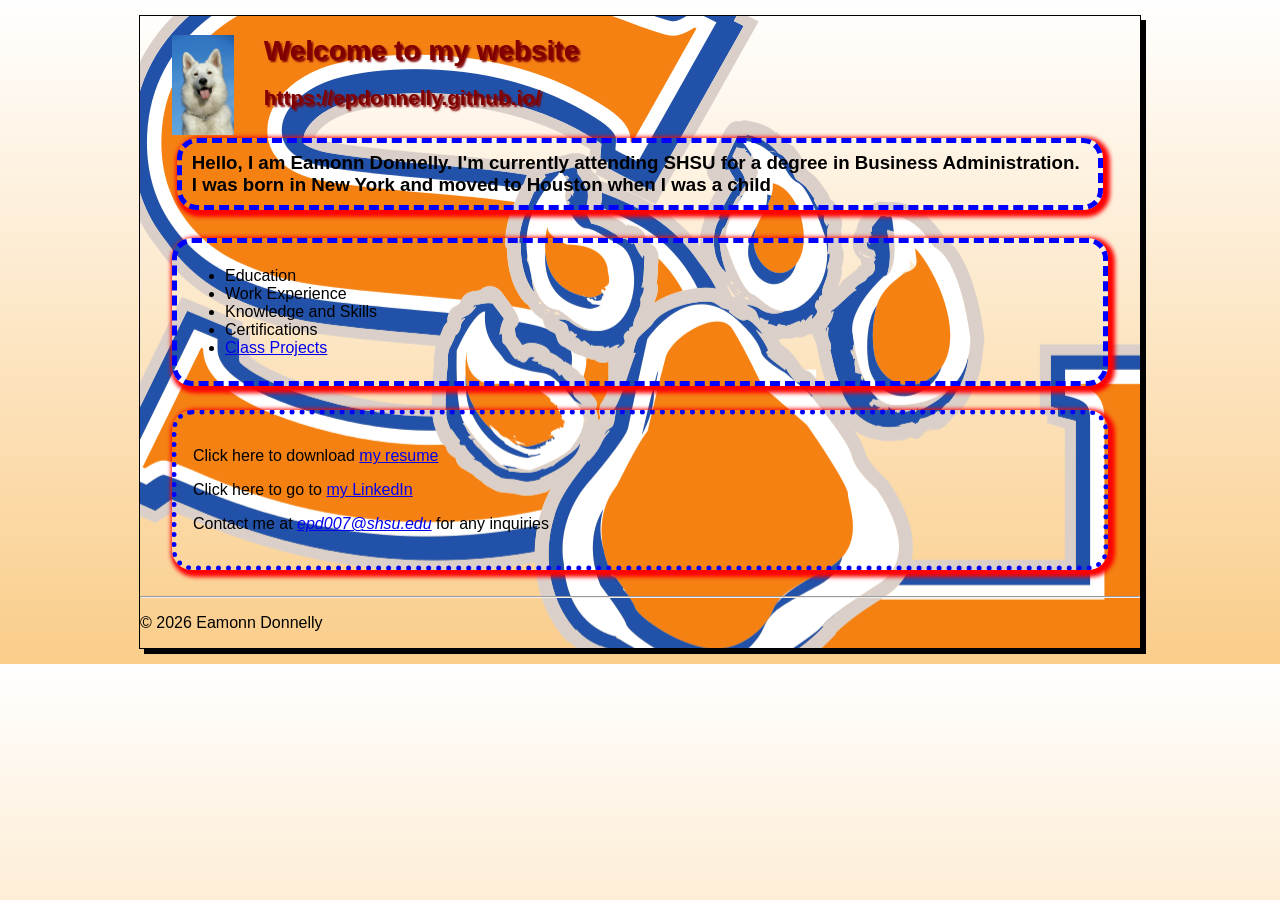
<file: index.html>
<!DOCTYPE html>
<html lang="en">
<head>
    <meta charset="utf-8">
    <meta name="viewport" content="width=device-width, initial-scale=1.0">
    <meta name="description" content="Eamonn Donnelly's personal web site">
    <meta name="keywords" content="Eamonn Donnelly, SHSU, New York">
    <title>Eamonn Donnelly's web site</title>
    <link rel="stylesheet" href="styles/main8css.css">
</head>
<body>
    <header>
        <img src="images/dog.jpg" alt="Eamonn's picture" height="100">
        <h1 class="shadow">Welcome to my website</h1>
        <h2 class="shadow">https://epdonnelly.github.io/</h2>
    </header>
    <main>
        <h3>Hello, I am Eamonn Donnelly. I'm currently attending SHSU for a degree in Business Administration. I was born in New York and moved to Houston when I was a child</h3>
        <nav>
            <ul id="list">
                <li>Education</li>
                <li>Work Experience</li>
                <li>Knowledge and Skills</li>
                <li>Certifications</li>
                <li><a href="https://epdonnelly.github.io/project8">Class Projects</a></li>
            </ul>
        </nav>
        <div class="contact">
            <p>Click here to download <a href="files/dog.jpg">my resume</a></p>
            <p>Click here to go to <a href="https://www.linkedin.com" target="_blank">my LinkedIn</a></p>
            <p>Contact me at <em><a href="mailto:epd007@shsu.edu">epd007@shsu.edu</a></em> for any inquiries</p>
        </div>    
        <br>      
        <hr>     
    </main>
    <footer>
        <p>&copy; 2026 Eamonn Donnelly</p>
    </footer>   
</body>
</html>
</file>
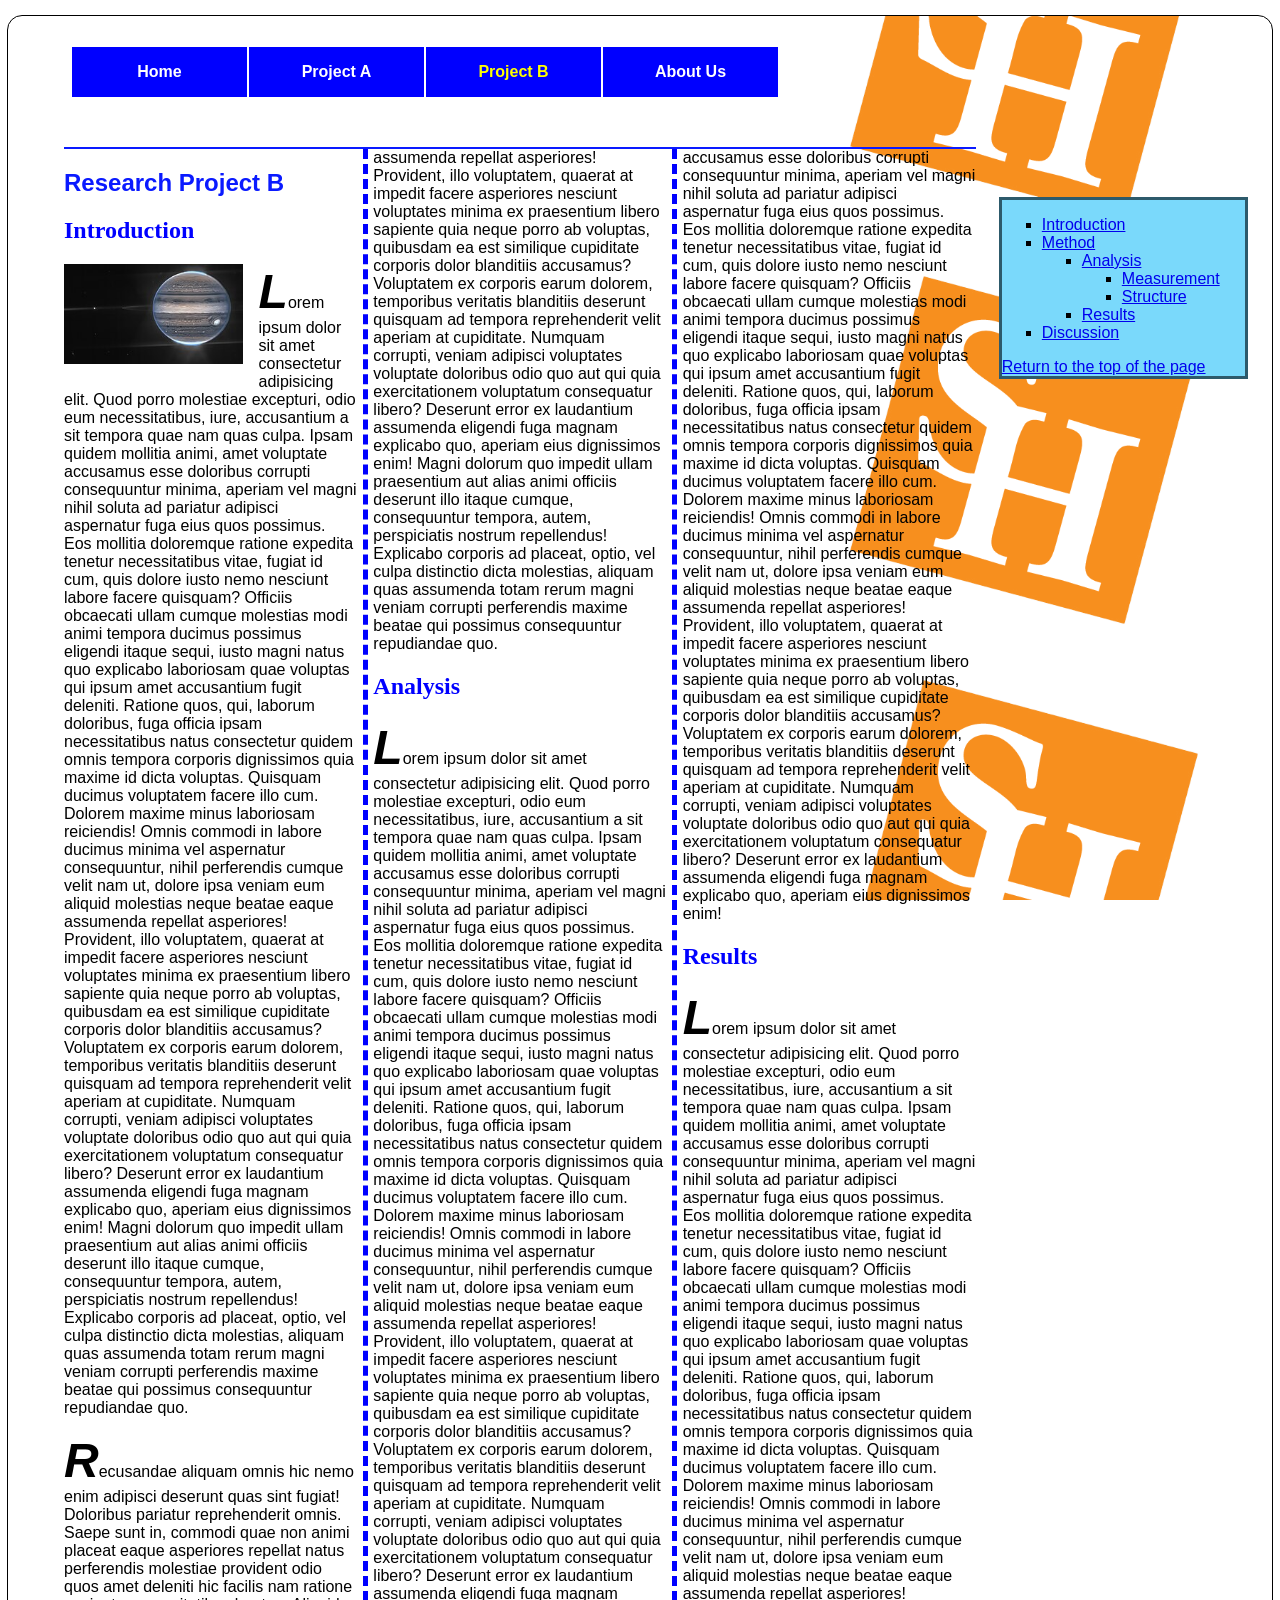
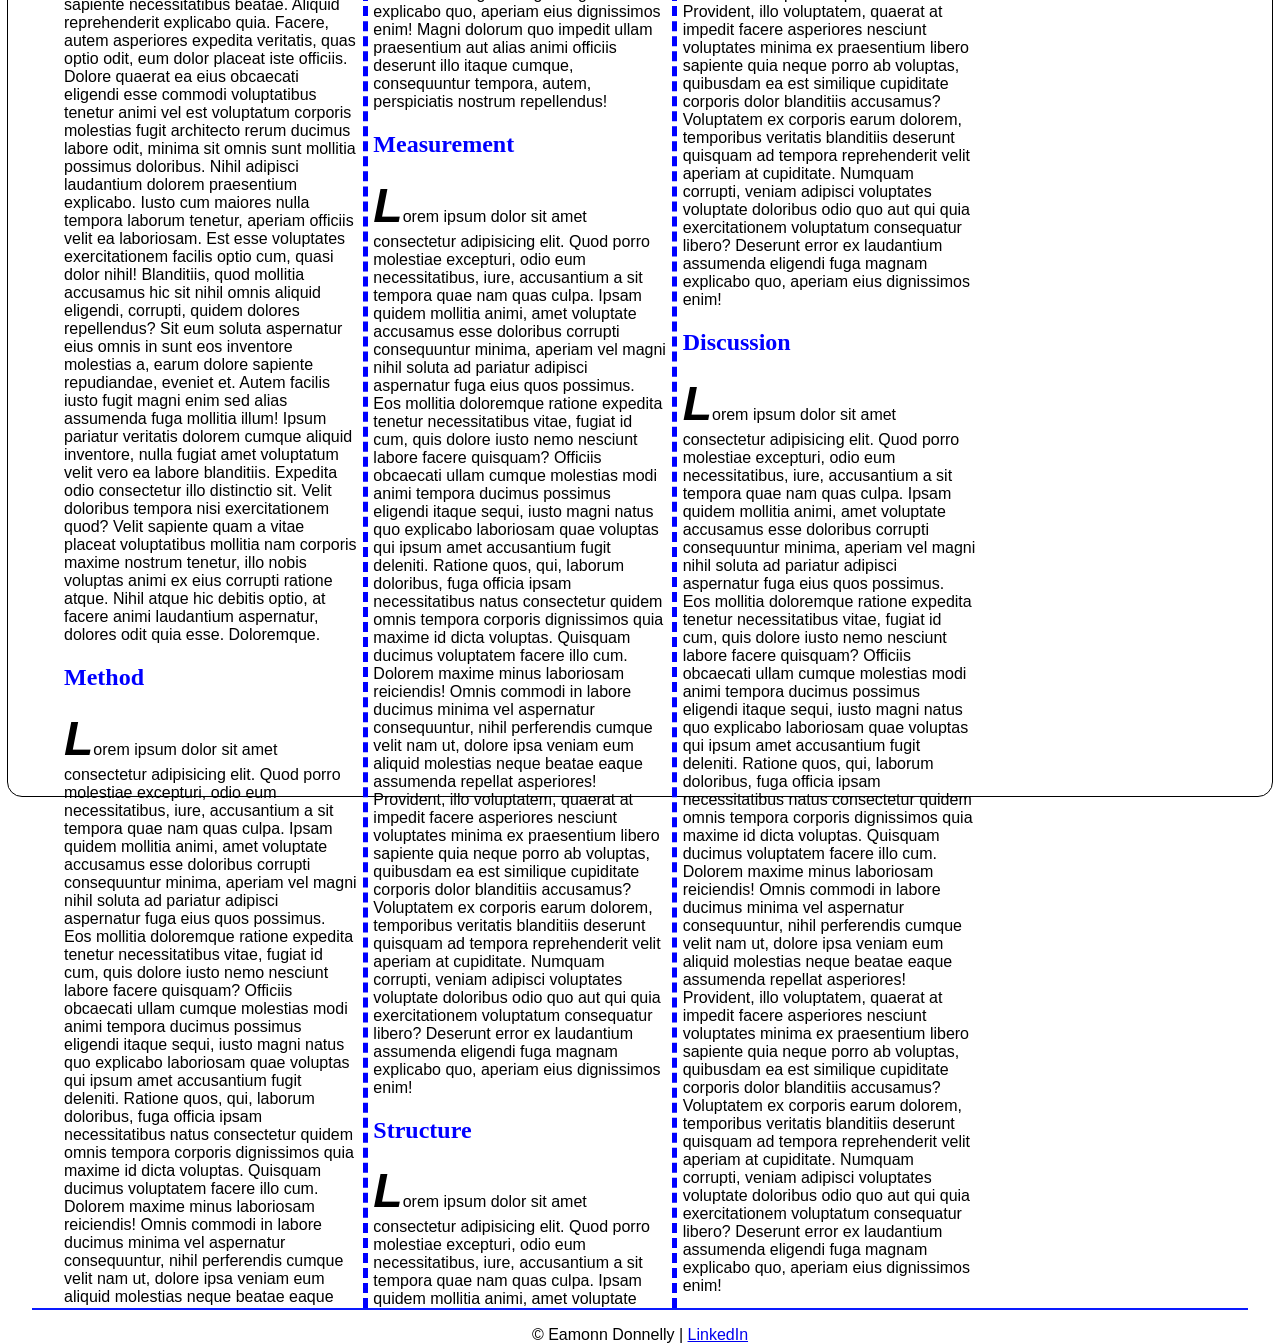
<file: exam.html>
<!DOCTYPE html>
<html lang="zxx">
<head>
  <meta charset="UTF-8">
  <meta name="viewport" content="width=device-width, initial-scale=1.0">
  <title>Research Project B</title>
  <link rel="stylesheet" href="styles/exam.css">
</head>
<body>

  <nav id="nav_menu">
    <ul>
      <li><a href="index.html">Home</a></li>
      <li><a href="project8.html">Project A</a></li>
      <li><a href="exam.html" class="current">Project B</a></li>
      <li><a href="#" class="lastitem">About Us</a></li>
    </ul>
  </nav>
  <div id="main-wrapper">
    <article>
      <h1>Research Project B</h1>

      <h2 id="introduction">Introduction</h2>
      <a href="https://www.nasa.gov/" target="_blank">
      <img src="images/Jupiter.jpeg" alt="Jupiter's image" height="100">
      </a>
      <p><span class="drop-cap">L</span>orem ipsum dolor sit amet consectetur adipisicing elit. Quod porro molestiae excepturi, odio eum necessitatibus, iure, accusantium a sit tempora quae nam quas culpa. Ipsam quidem mollitia animi, amet voluptate accusamus esse doloribus corrupti consequuntur minima, aperiam vel magni nihil soluta ad pariatur adipisci aspernatur fuga eius quos possimus. Eos mollitia doloremque ratione expedita tenetur necessitatibus vitae, fugiat id cum, quis dolore iusto nemo nesciunt labore facere quisquam? Officiis obcaecati ullam cumque molestias modi animi tempora ducimus possimus eligendi itaque sequi, iusto magni natus quo explicabo laboriosam quae voluptas qui ipsum amet accusantium fugit deleniti. Ratione quos, qui, laborum doloribus, fuga officia ipsam necessitatibus natus consectetur quidem omnis tempora corporis dignissimos quia maxime id dicta voluptas. Quisquam ducimus voluptatem facere illo cum. Dolorem maxime minus laboriosam reiciendis! Omnis commodi in labore ducimus minima vel aspernatur consequuntur, nihil perferendis cumque velit nam ut, dolore ipsa veniam eum aliquid molestias neque beatae eaque assumenda repellat asperiores! Provident, illo voluptatem, quaerat at impedit facere asperiores nesciunt voluptates minima ex praesentium libero sapiente quia neque porro ab voluptas, quibusdam ea est similique cupiditate corporis dolor blanditiis accusamus? Voluptatem ex corporis earum dolorem, temporibus veritatis blanditiis deserunt quisquam ad tempora reprehenderit velit aperiam at cupiditate. Numquam corrupti, veniam adipisci voluptates voluptate doloribus odio quo aut qui quia exercitationem voluptatum consequatur libero? Deserunt error ex laudantium assumenda eligendi fuga magnam explicabo quo, aperiam eius dignissimos enim! Magni dolorum quo impedit ullam praesentium aut alias animi officiis deserunt illo itaque cumque, consequuntur tempora, autem, perspiciatis nostrum repellendus! Explicabo corporis ad placeat, optio, vel culpa distinctio dicta molestias, aliquam quas assumenda totam rerum magni veniam corrupti perferendis maxime beatae qui possimus consequuntur repudiandae quo.</p>

      <p>Recusandae aliquam omnis hic nemo enim adipisci deserunt quas sint fugiat! Doloribus pariatur reprehenderit omnis. Saepe sunt in, commodi quae non animi placeat eaque asperiores repellat natus perferendis molestiae provident odio quos amet deleniti hic facilis nam ratione sapiente necessitatibus beatae. Aliquid reprehenderit explicabo quia. Facere, autem asperiores expedita veritatis, quas optio odit, eum dolor placeat iste officiis. Dolore quaerat ea eius obcaecati eligendi esse commodi voluptatibus tenetur animi vel est voluptatum corporis molestias fugit architecto rerum ducimus labore odit, minima sit omnis sunt mollitia possimus doloribus. Nihil adipisci laudantium dolorem praesentium explicabo. Iusto cum maiores nulla tempora laborum tenetur, aperiam officiis velit ea laboriosam. Est esse voluptates exercitationem facilis optio cum, quasi dolor nihil! Blanditiis, quod mollitia accusamus hic sit nihil omnis aliquid eligendi, corrupti, quidem dolores repellendus? Sit eum soluta aspernatur eius omnis in sunt eos inventore molestias a, earum dolore sapiente repudiandae, eveniet et. Autem facilis iusto fugit magni enim sed alias assumenda fuga mollitia illum! Ipsum pariatur veritatis dolorem cumque aliquid inventore, nulla fugiat amet voluptatum velit vero ea labore blanditiis. Expedita odio consectetur illo distinctio sit. Velit doloribus tempora nisi exercitationem quod? Velit sapiente quam a vitae placeat voluptatibus mollitia nam corporis maxime nostrum tenetur, illo nobis voluptas animi ex eius corrupti ratione atque. Nihil atque hic debitis optio, at facere animi laudantium aspernatur, dolores odit quia esse. Doloremque.</p>

      <h2 id="method">Method</h2>
      <p><span class="drop-cap">L</span>orem ipsum dolor sit amet consectetur adipisicing elit. Quod porro molestiae excepturi, odio eum necessitatibus, iure, accusantium a sit tempora quae nam quas culpa. Ipsam quidem mollitia animi, amet voluptate accusamus esse doloribus corrupti consequuntur minima, aperiam vel magni nihil soluta ad pariatur adipisci aspernatur fuga eius quos possimus. Eos mollitia doloremque ratione expedita tenetur necessitatibus vitae, fugiat id cum, quis dolore iusto nemo nesciunt labore facere quisquam? Officiis obcaecati ullam cumque molestias modi animi tempora ducimus possimus eligendi itaque sequi, iusto magni natus quo explicabo laboriosam quae voluptas qui ipsum amet accusantium fugit deleniti. Ratione quos, qui, laborum doloribus, fuga officia ipsam necessitatibus natus consectetur quidem omnis tempora corporis dignissimos quia maxime id dicta voluptas. Quisquam ducimus voluptatem facere illo cum. Dolorem maxime minus laboriosam reiciendis! Omnis commodi in labore ducimus minima vel aspernatur consequuntur, nihil perferendis cumque velit nam ut, dolore ipsa veniam eum aliquid molestias neque beatae eaque assumenda repellat asperiores! Provident, illo voluptatem, quaerat at impedit facere asperiores nesciunt voluptates minima ex praesentium libero sapiente quia neque porro ab voluptas, quibusdam ea est similique cupiditate corporis dolor blanditiis accusamus? Voluptatem ex corporis earum dolorem, temporibus veritatis blanditiis deserunt quisquam ad tempora reprehenderit velit aperiam at cupiditate. Numquam corrupti, veniam adipisci voluptates voluptate doloribus odio quo aut qui quia exercitationem voluptatum consequatur libero? Deserunt error ex laudantium assumenda eligendi fuga magnam explicabo quo, aperiam eius dignissimos enim! Magni dolorum quo impedit ullam praesentium aut alias animi officiis deserunt illo itaque cumque, consequuntur tempora, autem, perspiciatis nostrum repellendus! Explicabo corporis ad placeat, optio, vel culpa distinctio dicta molestias, aliquam quas assumenda totam rerum magni veniam corrupti perferendis maxime beatae qui possimus consequuntur repudiandae quo.</p>

      <h2 id="analysis">Analysis</h2>
      <p><span class="drop-cap">L</span>orem ipsum dolor sit amet consectetur adipisicing elit. Quod porro molestiae excepturi, odio eum necessitatibus, iure, accusantium a sit tempora quae nam quas culpa. Ipsam quidem mollitia animi, amet voluptate accusamus esse doloribus corrupti consequuntur minima, aperiam vel magni nihil soluta ad pariatur adipisci aspernatur fuga eius quos possimus. Eos mollitia doloremque ratione expedita tenetur necessitatibus vitae, fugiat id cum, quis dolore iusto nemo nesciunt labore facere quisquam? Officiis obcaecati ullam cumque molestias modi animi tempora ducimus possimus eligendi itaque sequi, iusto magni natus quo explicabo laboriosam quae voluptas qui ipsum amet accusantium fugit deleniti. Ratione quos, qui, laborum doloribus, fuga officia ipsam necessitatibus natus consectetur quidem omnis tempora corporis dignissimos quia maxime id dicta voluptas. Quisquam ducimus voluptatem facere illo cum. Dolorem maxime minus laboriosam reiciendis! Omnis commodi in labore ducimus minima vel aspernatur consequuntur, nihil perferendis cumque velit nam ut, dolore ipsa veniam eum aliquid molestias neque beatae eaque assumenda repellat asperiores! Provident, illo voluptatem, quaerat at impedit facere asperiores nesciunt voluptates minima ex praesentium libero sapiente quia neque porro ab voluptas, quibusdam ea est similique cupiditate corporis dolor blanditiis accusamus? Voluptatem ex corporis earum dolorem, temporibus veritatis blanditiis deserunt quisquam ad tempora reprehenderit velit aperiam at cupiditate. Numquam corrupti, veniam adipisci voluptates voluptate doloribus odio quo aut qui quia exercitationem voluptatum consequatur libero? Deserunt error ex laudantium assumenda eligendi fuga magnam explicabo quo, aperiam eius dignissimos enim! Magni dolorum quo impedit ullam praesentium aut alias animi officiis deserunt illo itaque cumque, consequuntur tempora, autem, perspiciatis nostrum repellendus!</p>

      <h2 id="measurement">Measurement</h2>
      <p><span class="drop-cap">L</span>orem ipsum dolor sit amet consectetur adipisicing elit. Quod porro molestiae excepturi, odio eum necessitatibus, iure, accusantium a sit tempora quae nam quas culpa. Ipsam quidem mollitia animi, amet voluptate accusamus esse doloribus corrupti consequuntur minima, aperiam vel magni nihil soluta ad pariatur adipisci aspernatur fuga eius quos possimus. Eos mollitia doloremque ratione expedita tenetur necessitatibus vitae, fugiat id cum, quis dolore iusto nemo nesciunt labore facere quisquam? Officiis obcaecati ullam cumque molestias modi animi tempora ducimus possimus eligendi itaque sequi, iusto magni natus quo explicabo laboriosam quae voluptas qui ipsum amet accusantium fugit deleniti. Ratione quos, qui, laborum doloribus, fuga officia ipsam necessitatibus natus consectetur quidem omnis tempora corporis dignissimos quia maxime id dicta voluptas. Quisquam ducimus voluptatem facere illo cum. Dolorem maxime minus laboriosam reiciendis! Omnis commodi in labore ducimus minima vel aspernatur consequuntur, nihil perferendis cumque velit nam ut, dolore ipsa veniam eum aliquid molestias neque beatae eaque assumenda repellat asperiores! Provident, illo voluptatem, quaerat at impedit facere asperiores nesciunt voluptates minima ex praesentium libero sapiente quia neque porro ab voluptas, quibusdam ea est similique cupiditate corporis dolor blanditiis accusamus? Voluptatem ex corporis earum dolorem, temporibus veritatis blanditiis deserunt quisquam ad tempora reprehenderit velit aperiam at cupiditate. Numquam corrupti, veniam adipisci voluptates voluptate doloribus odio quo aut qui quia exercitationem voluptatum consequatur libero? Deserunt error ex laudantium assumenda eligendi fuga magnam explicabo quo, aperiam eius dignissimos enim!</p>

      <h2 id="structure">Structure</h2>
      <p><span class="drop-cap">L</span>orem ipsum dolor sit amet consectetur adipisicing elit. Quod porro molestiae excepturi, odio eum necessitatibus, iure, accusantium a sit tempora quae nam quas culpa. Ipsam quidem mollitia animi, amet voluptate accusamus esse doloribus corrupti consequuntur minima, aperiam vel magni nihil soluta ad pariatur adipisci aspernatur fuga eius quos possimus. Eos mollitia doloremque ratione expedita tenetur necessitatibus vitae, fugiat id cum, quis dolore iusto nemo nesciunt labore facere quisquam? Officiis obcaecati ullam cumque molestias modi animi tempora ducimus possimus eligendi itaque sequi, iusto magni natus quo explicabo laboriosam quae voluptas qui ipsum amet accusantium fugit deleniti. Ratione quos, qui, laborum doloribus, fuga officia ipsam necessitatibus natus consectetur quidem omnis tempora corporis dignissimos quia maxime id dicta voluptas. Quisquam ducimus voluptatem facere illo cum. Dolorem maxime minus laboriosam reiciendis! Omnis commodi in labore ducimus minima vel aspernatur consequuntur, nihil perferendis cumque velit nam ut, dolore ipsa veniam eum aliquid molestias neque beatae eaque assumenda repellat asperiores! Provident, illo voluptatem, quaerat at impedit facere asperiores nesciunt voluptates minima ex praesentium libero sapiente quia neque porro ab voluptas, quibusdam ea est similique cupiditate corporis dolor blanditiis accusamus? Voluptatem ex corporis earum dolorem, temporibus veritatis blanditiis deserunt quisquam ad tempora reprehenderit velit aperiam at cupiditate. Numquam corrupti, veniam adipisci voluptates voluptate doloribus odio quo aut qui quia exercitationem voluptatum consequatur libero? Deserunt error ex laudantium assumenda eligendi fuga magnam explicabo quo, aperiam eius dignissimos enim!</p>

      <h2 id="results">Results</h2>
      <p><span class="drop-cap">L</span>orem ipsum dolor sit amet consectetur adipisicing elit. Quod porro molestiae excepturi, odio eum necessitatibus, iure, accusantium a sit tempora quae nam quas culpa. Ipsam quidem mollitia animi, amet voluptate accusamus esse doloribus corrupti consequuntur minima, aperiam vel magni nihil soluta ad pariatur adipisci aspernatur fuga eius quos possimus. Eos mollitia doloremque ratione expedita tenetur necessitatibus vitae, fugiat id cum, quis dolore iusto nemo nesciunt labore facere quisquam? Officiis obcaecati ullam cumque molestias modi animi tempora ducimus possimus eligendi itaque sequi, iusto magni natus quo explicabo laboriosam quae voluptas qui ipsum amet accusantium fugit deleniti. Ratione quos, qui, laborum doloribus, fuga officia ipsam necessitatibus natus consectetur quidem omnis tempora corporis dignissimos quia maxime id dicta voluptas. Quisquam ducimus voluptatem facere illo cum. Dolorem maxime minus laboriosam reiciendis! Omnis commodi in labore ducimus minima vel aspernatur consequuntur, nihil perferendis cumque velit nam ut, dolore ipsa veniam eum aliquid molestias neque beatae eaque assumenda repellat asperiores! Provident, illo voluptatem, quaerat at impedit facere asperiores nesciunt voluptates minima ex praesentium libero sapiente quia neque porro ab voluptas, quibusdam ea est similique cupiditate corporis dolor blanditiis accusamus? Voluptatem ex corporis earum dolorem, temporibus veritatis blanditiis deserunt quisquam ad tempora reprehenderit velit aperiam at cupiditate. Numquam corrupti, veniam adipisci voluptates voluptate doloribus odio quo aut qui quia exercitationem voluptatum consequatur libero? Deserunt error ex laudantium assumenda eligendi fuga magnam explicabo quo, aperiam eius dignissimos enim!</p>

      <h2 id="discussion">Discussion</h2>
      <p><span class="drop-cap">L</span>orem ipsum dolor sit amet consectetur adipisicing elit. Quod porro molestiae excepturi, odio eum necessitatibus, iure, accusantium a sit tempora quae nam quas culpa. Ipsam quidem mollitia animi, amet voluptate accusamus esse doloribus corrupti consequuntur minima, aperiam vel magni nihil soluta ad pariatur adipisci aspernatur fuga eius quos possimus. Eos mollitia doloremque ratione expedita tenetur necessitatibus vitae, fugiat id cum, quis dolore iusto nemo nesciunt labore facere quisquam? Officiis obcaecati ullam cumque molestias modi animi tempora ducimus possimus eligendi itaque sequi, iusto magni natus quo explicabo laboriosam quae voluptas qui ipsum amet accusantium fugit deleniti. Ratione quos, qui, laborum doloribus, fuga officia ipsam necessitatibus natus consectetur quidem omnis tempora corporis dignissimos quia maxime id dicta voluptas. Quisquam ducimus voluptatem facere illo cum. Dolorem maxime minus laboriosam reiciendis! Omnis commodi in labore ducimus minima vel aspernatur consequuntur, nihil perferendis cumque velit nam ut, dolore ipsa veniam eum aliquid molestias neque beatae eaque assumenda repellat asperiores! Provident, illo voluptatem, quaerat at impedit facere asperiores nesciunt voluptates minima ex praesentium libero sapiente quia neque porro ab voluptas, quibusdam ea est similique cupiditate corporis dolor blanditiis accusamus? Voluptatem ex corporis earum dolorem, temporibus veritatis blanditiis deserunt quisquam ad tempora reprehenderit velit aperiam at cupiditate. Numquam corrupti, veniam adipisci voluptates voluptate doloribus odio quo aut qui quia exercitationem voluptatum consequatur libero? Deserunt error ex laudantium assumenda eligendi fuga magnam explicabo quo, aperiam eius dignissimos enim!</p>
    </article>
    <aside>
      <ul>
        <li><a href="#introduction">Introduction</a></li>
        <li><a href="#method">Method</a>
          <ul>
            <li><a href="#analysis">Analysis</a>
              <ul>
                <li><a href="#measurement">Measurement</a></li>
                <li><a href="#structure">Structure</a></li>
              </ul>
            </li>
            <li><a href="#results">Results</a></li>
          </ul>
        </li>
        <li><a href="#discussion">Discussion</a></li>
      </ul>
      <a href="#" id="top-link">Return to the top of the page</a>
    </aside>
  </div>
  <footer>
    <p>&copy; Eamonn Donnelly | <a href="https://linkedin.com/in/eamonn-donnelly-a15342265" target="_blank">LinkedIn</a></p>
  </footer>
</body>
</html>
</file>
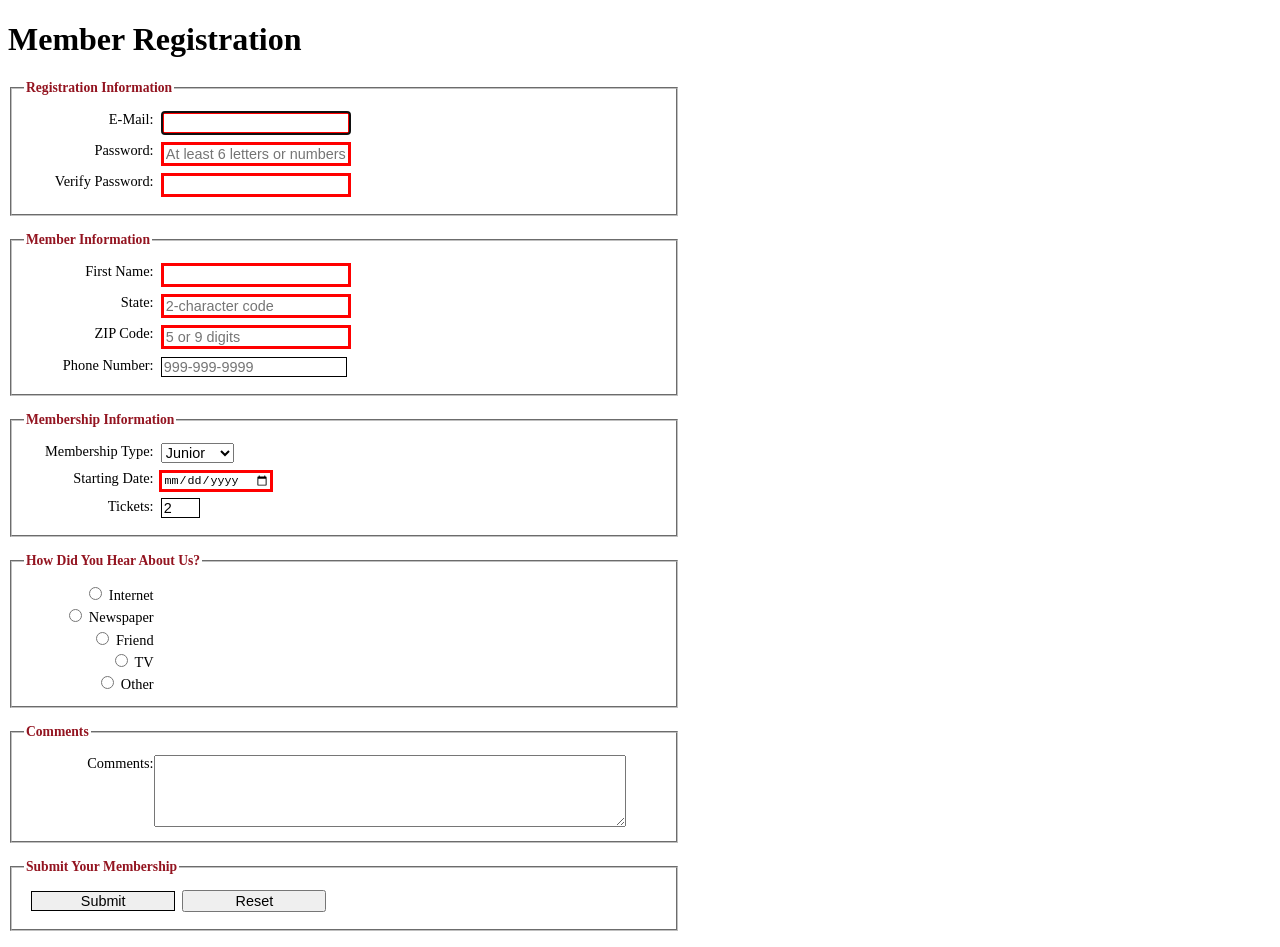
<file: form.html>
<!DOCTYPE html>
<html lang="en">
<head>
    <meta charset="UTF-8">
    <meta name="viewport" content="width=device-width, initial-scale=1.0">
    <title>Member Registration</title>
    <link rel="stylesheet" href="styles/form.css">
</head>
<body>

<h1>Member Registration</h1>

<form action="register_account.html" method="post" id="registration_form">

    <!-- Registration Information -->
    <fieldset>
        <legend>Registration Information</legend>

        <label for="email">E-Mail:</label>
        <input type="email" name="email" id="email"
            autofocus required autocomplete="on"><br>

        <label for="password">Password:</label>
        <input type="password" name="password" id="password" required
            placeholder="At least 6 letters or numbers"
            pattern="[a-zA-Z0-9]{6,}"
            title="Must be at least 6 alphanumeric characters"><br>

        <label for="verify">Verify Password:</label>
        <input type="password" name="verify" id="verify" required><br>
    </fieldset>

    <!-- Member Information -->
    <fieldset>
        <legend>Member Information</legend>

        <label for="first_name">First Name:</label>
        <input type="text" name="first_name" id="first_name"
            required autocomplete="on"><br>

        <label for="state">State:</label>
        <input type="text" name="state" id="state" required
            maxlength="2"
            placeholder="2-character code"
            autocomplete="on"><br>

        <label for="zip">ZIP Code:</label>
        <input type="text" name="zip" id="zip" required
            placeholder="5 or 9 digits"
            pattern="^\d{5}(-\d{4})?$"
            title="Either 5 or 9 digits"
            autocomplete="on"><br>

        <label for="phone">Phone Number:</label>
        <input type="tel" name="phone" id="phone"
            placeholder="999-999-9999"
            pattern="\d{3}[\-]\d{3}[\-]\d{4}"
            title="Must be 999-999-999 format"
            autocomplete="on"><br>
    </fieldset>

    <!-- Membership Information -->
    <fieldset>
        <legend>Membership Information</legend>

        <label for="membership_type">Membership Type:</label>
        <select name="membership_type" id="membership_type">
            <option value="junior">Junior</option>
            <option value="regular">Regular</option>
            <option value="charter">Charter</option>
        </select><br>

        <label for="start_date">Starting Date:</label>
        <input type="date" name="start_date" id="start_date" required><br>

        <label for="tickets">Tickets:</label>
        <input type="number" name="tickets" id="tickets"
            min="1" max="4" value="2"><br>
    </fieldset>

    <!-- How Did You Hear About Us? -->
    <fieldset>
        <legend>How Did You Hear About Us?</legend>

        <label><input type="radio" name="referral" value="internet"> Internet</label><br>
        <label><input type="radio" name="referral" value="newspaper"> Newspaper</label><br>
        <label><input type="radio" name="referral" value="friend"> Friend</label><br>
        <label><input type="radio" name="referral" value="tv"> TV</label><br>
        <label><input type="radio" name="referral" value="other"> Other</label><br>
    </fieldset>

    <!-- Comments -->
    <fieldset>
        <legend>Comments</legend>

        <label for="comments">Comments:</label>
        <textarea name="comments" id="comments"></textarea><br>
    </fieldset>

    <!-- Submit Your Membership -->
    <fieldset id="buttons">
        <legend>Submit Your Membership</legend>

        <label></label>
        <input type="submit" value="Submit"><input type="reset" value="Reset"><br>
    </fieldset>

</form>

</body>
</html>
</file>
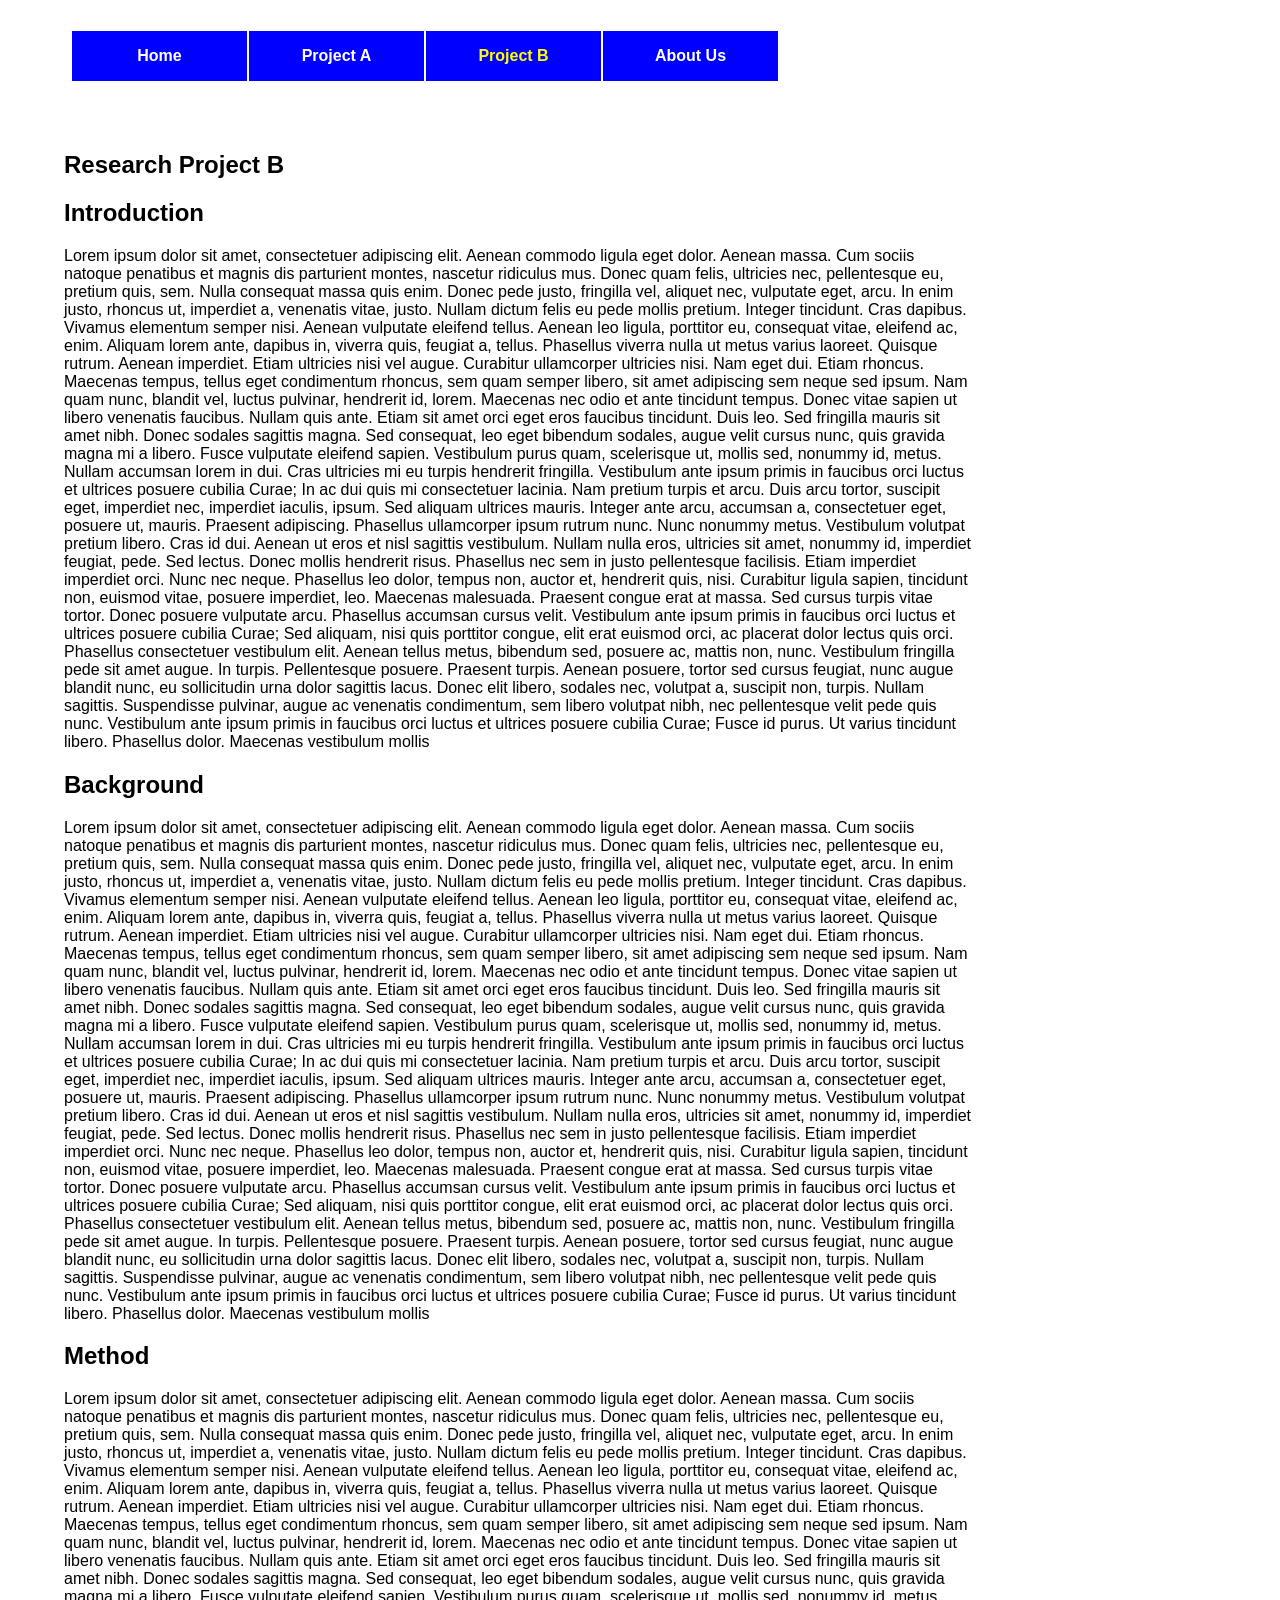
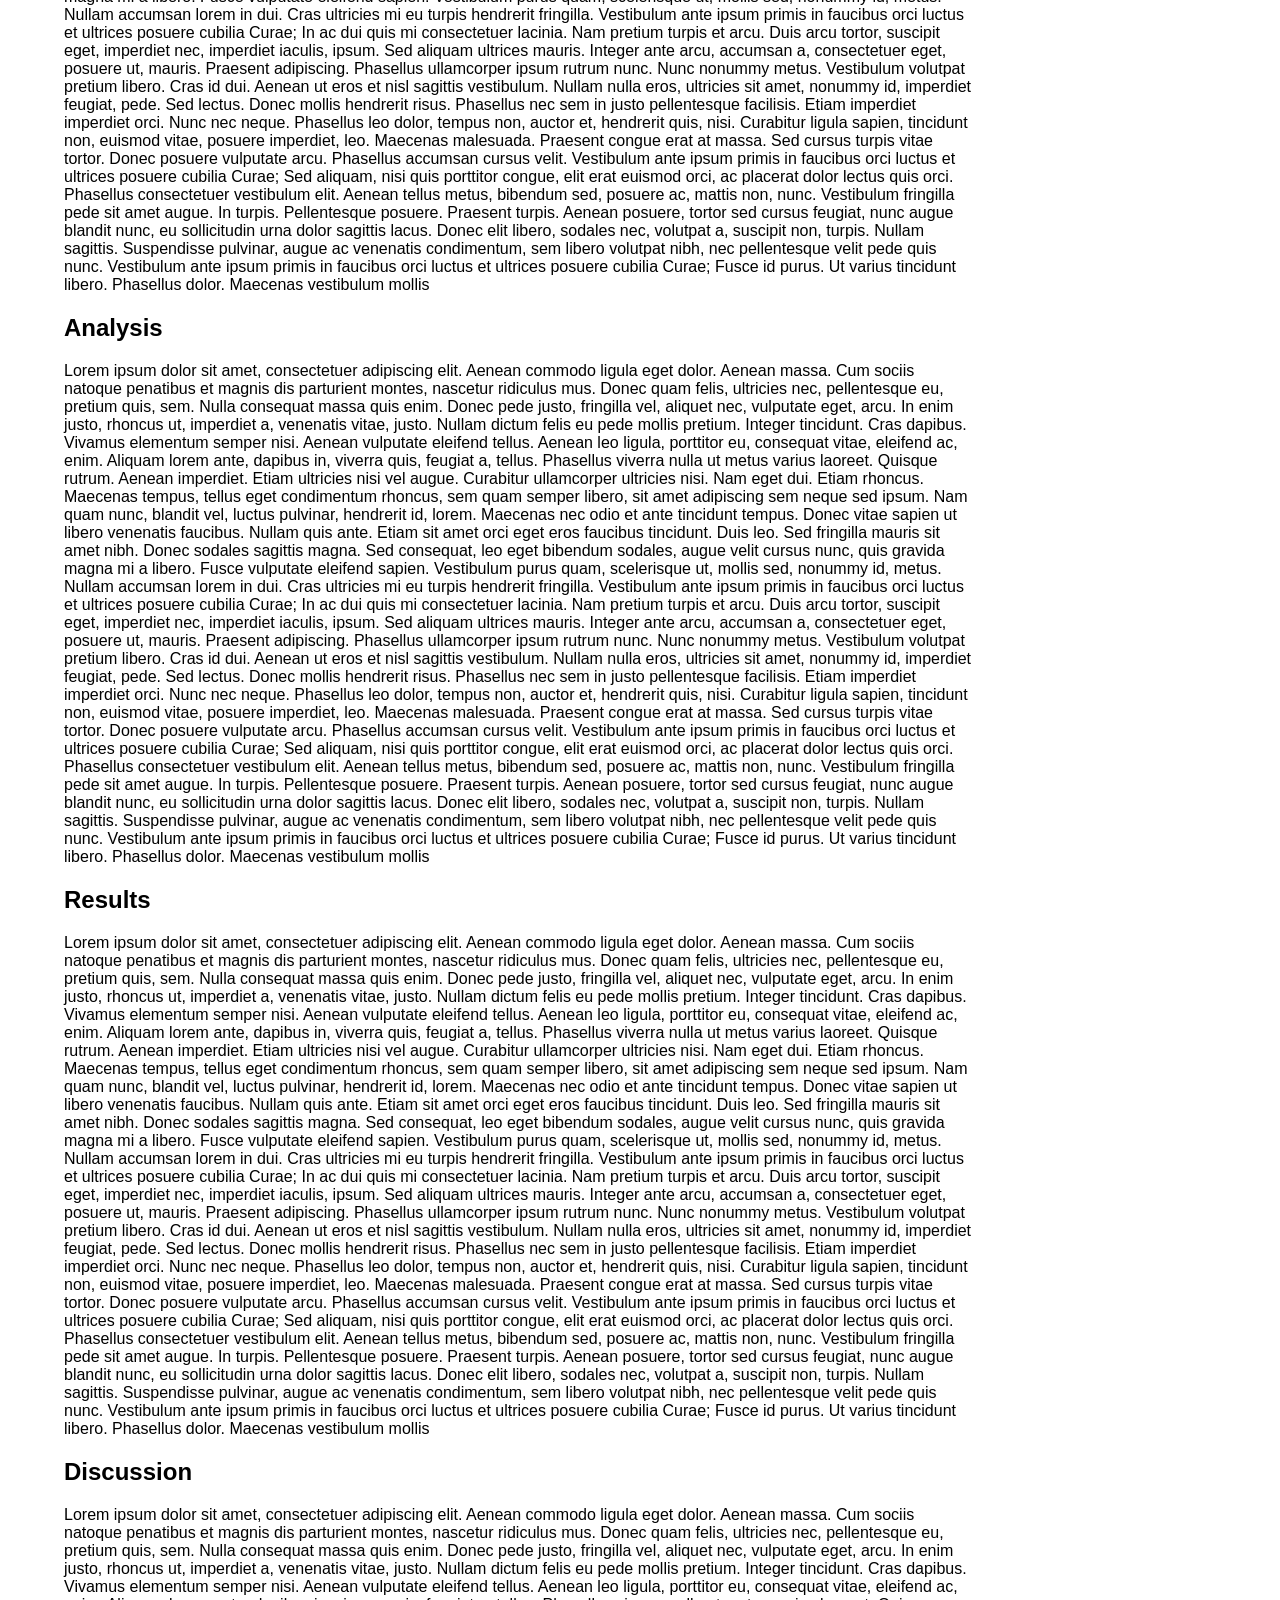
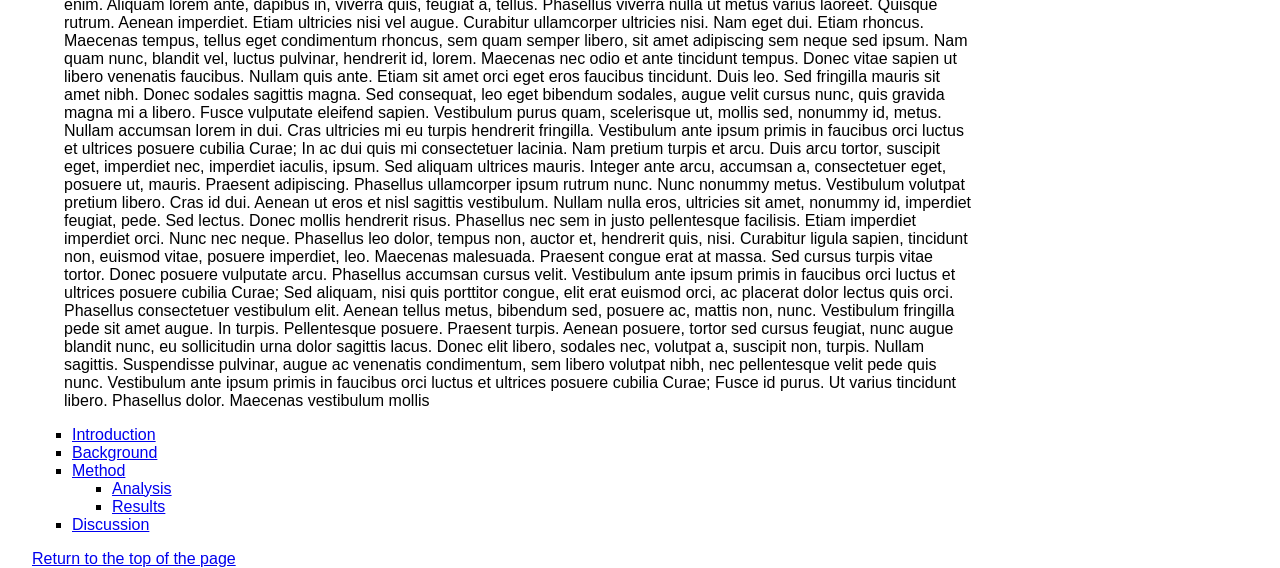
<file: menu.html>
<!DOCTYPE html> 
<html lang="zxx">
<head>
    <title>Q5</title>
    <link rel="stylesheet" href="styles/menu8.css">
</head>
<body>
    <nav id="nav_menu">           
        <ul>
            <li><a href="index.html">Home</a></li>
            <li><a href="project8.html">Project A</a></li>
            <li><a href="menu.html" class="current">Project B</a></li>
            <li><a href="#" class="lastitem">About Us</a></li>
        </ul>
    </nav>
    <article>
        <h1>Research Project B</h1>
        <h2 id="intro">Introduction</h2>
        <p>Lorem ipsum dolor sit amet, consectetuer adipiscing elit. Aenean commodo ligula eget dolor. Aenean massa. Cum sociis natoque penatibus et magnis dis parturient montes, nascetur ridiculus mus. Donec quam felis, ultricies nec, pellentesque eu, pretium quis, sem. Nulla consequat massa quis enim. Donec pede justo, fringilla vel, aliquet nec, vulputate eget, arcu. In enim justo, rhoncus ut, imperdiet a, venenatis vitae, justo. Nullam dictum felis eu pede mollis pretium. Integer tincidunt. Cras dapibus. Vivamus elementum semper nisi. Aenean vulputate eleifend tellus. Aenean leo ligula, porttitor eu, consequat vitae, eleifend ac, enim. Aliquam lorem ante, dapibus in, viverra quis, feugiat a, tellus. Phasellus viverra nulla ut metus varius laoreet. Quisque rutrum. Aenean imperdiet. Etiam ultricies nisi vel augue. Curabitur ullamcorper ultricies nisi. Nam eget dui. Etiam rhoncus. Maecenas tempus, tellus eget condimentum rhoncus, sem quam semper libero, sit amet adipiscing sem neque sed ipsum. Nam quam nunc, blandit vel, luctus pulvinar, hendrerit id, lorem. Maecenas nec odio et ante tincidunt tempus. Donec vitae sapien ut libero venenatis faucibus. Nullam quis ante. Etiam sit amet orci eget eros faucibus tincidunt. Duis leo. Sed fringilla mauris sit amet nibh. Donec sodales sagittis magna. Sed consequat, leo eget bibendum sodales, augue velit cursus nunc, quis gravida magna mi a libero. Fusce vulputate eleifend sapien. Vestibulum purus quam, scelerisque ut, mollis sed, nonummy id, metus. Nullam accumsan lorem in dui. Cras ultricies mi eu turpis hendrerit fringilla. Vestibulum ante ipsum primis in faucibus orci luctus et ultrices posuere cubilia Curae; In ac dui quis mi consectetuer lacinia. Nam pretium turpis et arcu. Duis arcu tortor, suscipit eget, imperdiet nec, imperdiet iaculis, ipsum. Sed aliquam ultrices mauris. Integer ante arcu, accumsan a, consectetuer eget, posuere ut, mauris. Praesent adipiscing. Phasellus ullamcorper ipsum rutrum nunc. Nunc nonummy metus. Vestibulum volutpat pretium libero. Cras id dui. Aenean ut eros et nisl sagittis vestibulum. Nullam nulla eros, ultricies sit amet, nonummy id, imperdiet feugiat, pede. Sed lectus. Donec mollis hendrerit risus. Phasellus nec sem in justo pellentesque facilisis. Etiam imperdiet imperdiet orci. Nunc nec neque. Phasellus leo dolor, tempus non, auctor et, hendrerit quis, nisi. Curabitur ligula sapien, tincidunt non, euismod vitae, posuere imperdiet, leo. Maecenas malesuada. Praesent congue erat at massa. Sed cursus turpis vitae tortor. Donec posuere vulputate arcu. Phasellus accumsan cursus velit. Vestibulum ante ipsum primis in faucibus orci luctus et ultrices posuere cubilia Curae; Sed aliquam, nisi quis porttitor congue, elit erat euismod orci, ac placerat dolor lectus quis orci. Phasellus consectetuer vestibulum elit. Aenean tellus metus, bibendum sed, posuere ac, mattis non, nunc. Vestibulum fringilla pede sit amet augue. In turpis. Pellentesque posuere. Praesent turpis. Aenean posuere, tortor sed cursus feugiat, nunc augue blandit nunc, eu sollicitudin urna dolor sagittis lacus. Donec elit libero, sodales nec, volutpat a, suscipit non, turpis. Nullam sagittis. Suspendisse pulvinar, augue ac venenatis condimentum, sem libero volutpat nibh, nec pellentesque velit pede quis nunc. Vestibulum ante ipsum primis in faucibus orci luctus et ultrices posuere cubilia Curae; Fusce id purus. Ut varius tincidunt libero. Phasellus dolor. Maecenas vestibulum mollis</p>
        <h2 id="background">Background</h2>
        <p>Lorem ipsum dolor sit amet, consectetuer adipiscing elit. Aenean commodo ligula eget dolor. Aenean massa. Cum sociis natoque penatibus et magnis dis parturient montes, nascetur ridiculus mus. Donec quam felis, ultricies nec, pellentesque eu, pretium quis, sem. Nulla consequat massa quis enim. Donec pede justo, fringilla vel, aliquet nec, vulputate eget, arcu. In enim justo, rhoncus ut, imperdiet a, venenatis vitae, justo. Nullam dictum felis eu pede mollis pretium. Integer tincidunt. Cras dapibus. Vivamus elementum semper nisi. Aenean vulputate eleifend tellus. Aenean leo ligula, porttitor eu, consequat vitae, eleifend ac, enim. Aliquam lorem ante, dapibus in, viverra quis, feugiat a, tellus. Phasellus viverra nulla ut metus varius laoreet. Quisque rutrum. Aenean imperdiet. Etiam ultricies nisi vel augue. Curabitur ullamcorper ultricies nisi. Nam eget dui. Etiam rhoncus. Maecenas tempus, tellus eget condimentum rhoncus, sem quam semper libero, sit amet adipiscing sem neque sed ipsum. Nam quam nunc, blandit vel, luctus pulvinar, hendrerit id, lorem. Maecenas nec odio et ante tincidunt tempus. Donec vitae sapien ut libero venenatis faucibus. Nullam quis ante. Etiam sit amet orci eget eros faucibus tincidunt. Duis leo. Sed fringilla mauris sit amet nibh. Donec sodales sagittis magna. Sed consequat, leo eget bibendum sodales, augue velit cursus nunc, quis gravida magna mi a libero. Fusce vulputate eleifend sapien. Vestibulum purus quam, scelerisque ut, mollis sed, nonummy id, metus. Nullam accumsan lorem in dui. Cras ultricies mi eu turpis hendrerit fringilla. Vestibulum ante ipsum primis in faucibus orci luctus et ultrices posuere cubilia Curae; In ac dui quis mi consectetuer lacinia. Nam pretium turpis et arcu. Duis arcu tortor, suscipit eget, imperdiet nec, imperdiet iaculis, ipsum. Sed aliquam ultrices mauris. Integer ante arcu, accumsan a, consectetuer eget, posuere ut, mauris. Praesent adipiscing. Phasellus ullamcorper ipsum rutrum nunc. Nunc nonummy metus. Vestibulum volutpat pretium libero. Cras id dui. Aenean ut eros et nisl sagittis vestibulum. Nullam nulla eros, ultricies sit amet, nonummy id, imperdiet feugiat, pede. Sed lectus. Donec mollis hendrerit risus. Phasellus nec sem in justo pellentesque facilisis. Etiam imperdiet imperdiet orci. Nunc nec neque. Phasellus leo dolor, tempus non, auctor et, hendrerit quis, nisi. Curabitur ligula sapien, tincidunt non, euismod vitae, posuere imperdiet, leo. Maecenas malesuada. Praesent congue erat at massa. Sed cursus turpis vitae tortor. Donec posuere vulputate arcu. Phasellus accumsan cursus velit. Vestibulum ante ipsum primis in faucibus orci luctus et ultrices posuere cubilia Curae; Sed aliquam, nisi quis porttitor congue, elit erat euismod orci, ac placerat dolor lectus quis orci. Phasellus consectetuer vestibulum elit. Aenean tellus metus, bibendum sed, posuere ac, mattis non, nunc. Vestibulum fringilla pede sit amet augue. In turpis. Pellentesque posuere. Praesent turpis. Aenean posuere, tortor sed cursus feugiat, nunc augue blandit nunc, eu sollicitudin urna dolor sagittis lacus. Donec elit libero, sodales nec, volutpat a, suscipit non, turpis. Nullam sagittis. Suspendisse pulvinar, augue ac venenatis condimentum, sem libero volutpat nibh, nec pellentesque velit pede quis nunc. Vestibulum ante ipsum primis in faucibus orci luctus et ultrices posuere cubilia Curae; Fusce id purus. Ut varius tincidunt libero. Phasellus dolor. Maecenas vestibulum mollis</p>
        <h2 id="method">Method</h2>
        <p>Lorem ipsum dolor sit amet, consectetuer adipiscing elit. Aenean commodo ligula eget dolor. Aenean massa. Cum sociis natoque penatibus et magnis dis parturient montes, nascetur ridiculus mus. Donec quam felis, ultricies nec, pellentesque eu, pretium quis, sem. Nulla consequat massa quis enim. Donec pede justo, fringilla vel, aliquet nec, vulputate eget, arcu. In enim justo, rhoncus ut, imperdiet a, venenatis vitae, justo. Nullam dictum felis eu pede mollis pretium. Integer tincidunt. Cras dapibus. Vivamus elementum semper nisi. Aenean vulputate eleifend tellus. Aenean leo ligula, porttitor eu, consequat vitae, eleifend ac, enim. Aliquam lorem ante, dapibus in, viverra quis, feugiat a, tellus. Phasellus viverra nulla ut metus varius laoreet. Quisque rutrum. Aenean imperdiet. Etiam ultricies nisi vel augue. Curabitur ullamcorper ultricies nisi. Nam eget dui. Etiam rhoncus. Maecenas tempus, tellus eget condimentum rhoncus, sem quam semper libero, sit amet adipiscing sem neque sed ipsum. Nam quam nunc, blandit vel, luctus pulvinar, hendrerit id, lorem. Maecenas nec odio et ante tincidunt tempus. Donec vitae sapien ut libero venenatis faucibus. Nullam quis ante. Etiam sit amet orci eget eros faucibus tincidunt. Duis leo. Sed fringilla mauris sit amet nibh. Donec sodales sagittis magna. Sed consequat, leo eget bibendum sodales, augue velit cursus nunc, quis gravida magna mi a libero. Fusce vulputate eleifend sapien. Vestibulum purus quam, scelerisque ut, mollis sed, nonummy id, metus. Nullam accumsan lorem in dui. Cras ultricies mi eu turpis hendrerit fringilla. Vestibulum ante ipsum primis in faucibus orci luctus et ultrices posuere cubilia Curae; In ac dui quis mi consectetuer lacinia. Nam pretium turpis et arcu. Duis arcu tortor, suscipit eget, imperdiet nec, imperdiet iaculis, ipsum. Sed aliquam ultrices mauris. Integer ante arcu, accumsan a, consectetuer eget, posuere ut, mauris. Praesent adipiscing. Phasellus ullamcorper ipsum rutrum nunc. Nunc nonummy metus. Vestibulum volutpat pretium libero. Cras id dui. Aenean ut eros et nisl sagittis vestibulum. Nullam nulla eros, ultricies sit amet, nonummy id, imperdiet feugiat, pede. Sed lectus. Donec mollis hendrerit risus. Phasellus nec sem in justo pellentesque facilisis. Etiam imperdiet imperdiet orci. Nunc nec neque. Phasellus leo dolor, tempus non, auctor et, hendrerit quis, nisi. Curabitur ligula sapien, tincidunt non, euismod vitae, posuere imperdiet, leo. Maecenas malesuada. Praesent congue erat at massa. Sed cursus turpis vitae tortor. Donec posuere vulputate arcu. Phasellus accumsan cursus velit. Vestibulum ante ipsum primis in faucibus orci luctus et ultrices posuere cubilia Curae; Sed aliquam, nisi quis porttitor congue, elit erat euismod orci, ac placerat dolor lectus quis orci. Phasellus consectetuer vestibulum elit. Aenean tellus metus, bibendum sed, posuere ac, mattis non, nunc. Vestibulum fringilla pede sit amet augue. In turpis. Pellentesque posuere. Praesent turpis. Aenean posuere, tortor sed cursus feugiat, nunc augue blandit nunc, eu sollicitudin urna dolor sagittis lacus. Donec elit libero, sodales nec, volutpat a, suscipit non, turpis. Nullam sagittis. Suspendisse pulvinar, augue ac venenatis condimentum, sem libero volutpat nibh, nec pellentesque velit pede quis nunc. Vestibulum ante ipsum primis in faucibus orci luctus et ultrices posuere cubilia Curae; Fusce id purus. Ut varius tincidunt libero. Phasellus dolor. Maecenas vestibulum mollis</p>
        <h2 id="analysis">Analysis</h2>
        <p>Lorem ipsum dolor sit amet, consectetuer adipiscing elit. Aenean commodo ligula eget dolor. Aenean massa. Cum sociis natoque penatibus et magnis dis parturient montes, nascetur ridiculus mus. Donec quam felis, ultricies nec, pellentesque eu, pretium quis, sem. Nulla consequat massa quis enim. Donec pede justo, fringilla vel, aliquet nec, vulputate eget, arcu. In enim justo, rhoncus ut, imperdiet a, venenatis vitae, justo. Nullam dictum felis eu pede mollis pretium. Integer tincidunt. Cras dapibus. Vivamus elementum semper nisi. Aenean vulputate eleifend tellus. Aenean leo ligula, porttitor eu, consequat vitae, eleifend ac, enim. Aliquam lorem ante, dapibus in, viverra quis, feugiat a, tellus. Phasellus viverra nulla ut metus varius laoreet. Quisque rutrum. Aenean imperdiet. Etiam ultricies nisi vel augue. Curabitur ullamcorper ultricies nisi. Nam eget dui. Etiam rhoncus. Maecenas tempus, tellus eget condimentum rhoncus, sem quam semper libero, sit amet adipiscing sem neque sed ipsum. Nam quam nunc, blandit vel, luctus pulvinar, hendrerit id, lorem. Maecenas nec odio et ante tincidunt tempus. Donec vitae sapien ut libero venenatis faucibus. Nullam quis ante. Etiam sit amet orci eget eros faucibus tincidunt. Duis leo. Sed fringilla mauris sit amet nibh. Donec sodales sagittis magna. Sed consequat, leo eget bibendum sodales, augue velit cursus nunc, quis gravida magna mi a libero. Fusce vulputate eleifend sapien. Vestibulum purus quam, scelerisque ut, mollis sed, nonummy id, metus. Nullam accumsan lorem in dui. Cras ultricies mi eu turpis hendrerit fringilla. Vestibulum ante ipsum primis in faucibus orci luctus et ultrices posuere cubilia Curae; In ac dui quis mi consectetuer lacinia. Nam pretium turpis et arcu. Duis arcu tortor, suscipit eget, imperdiet nec, imperdiet iaculis, ipsum. Sed aliquam ultrices mauris. Integer ante arcu, accumsan a, consectetuer eget, posuere ut, mauris. Praesent adipiscing. Phasellus ullamcorper ipsum rutrum nunc. Nunc nonummy metus. Vestibulum volutpat pretium libero. Cras id dui. Aenean ut eros et nisl sagittis vestibulum. Nullam nulla eros, ultricies sit amet, nonummy id, imperdiet feugiat, pede. Sed lectus. Donec mollis hendrerit risus. Phasellus nec sem in justo pellentesque facilisis. Etiam imperdiet imperdiet orci. Nunc nec neque. Phasellus leo dolor, tempus non, auctor et, hendrerit quis, nisi. Curabitur ligula sapien, tincidunt non, euismod vitae, posuere imperdiet, leo. Maecenas malesuada. Praesent congue erat at massa. Sed cursus turpis vitae tortor. Donec posuere vulputate arcu. Phasellus accumsan cursus velit. Vestibulum ante ipsum primis in faucibus orci luctus et ultrices posuere cubilia Curae; Sed aliquam, nisi quis porttitor congue, elit erat euismod orci, ac placerat dolor lectus quis orci. Phasellus consectetuer vestibulum elit. Aenean tellus metus, bibendum sed, posuere ac, mattis non, nunc. Vestibulum fringilla pede sit amet augue. In turpis. Pellentesque posuere. Praesent turpis. Aenean posuere, tortor sed cursus feugiat, nunc augue blandit nunc, eu sollicitudin urna dolor sagittis lacus. Donec elit libero, sodales nec, volutpat a, suscipit non, turpis. Nullam sagittis. Suspendisse pulvinar, augue ac venenatis condimentum, sem libero volutpat nibh, nec pellentesque velit pede quis nunc. Vestibulum ante ipsum primis in faucibus orci luctus et ultrices posuere cubilia Curae; Fusce id purus. Ut varius tincidunt libero. Phasellus dolor. Maecenas vestibulum mollis</p>
        <h2 id="results">Results</h2>
        <p>Lorem ipsum dolor sit amet, consectetuer adipiscing elit. Aenean commodo ligula eget dolor. Aenean massa. Cum sociis natoque penatibus et magnis dis parturient montes, nascetur ridiculus mus. Donec quam felis, ultricies nec, pellentesque eu, pretium quis, sem. Nulla consequat massa quis enim. Donec pede justo, fringilla vel, aliquet nec, vulputate eget, arcu. In enim justo, rhoncus ut, imperdiet a, venenatis vitae, justo. Nullam dictum felis eu pede mollis pretium. Integer tincidunt. Cras dapibus. Vivamus elementum semper nisi. Aenean vulputate eleifend tellus. Aenean leo ligula, porttitor eu, consequat vitae, eleifend ac, enim. Aliquam lorem ante, dapibus in, viverra quis, feugiat a, tellus. Phasellus viverra nulla ut metus varius laoreet. Quisque rutrum. Aenean imperdiet. Etiam ultricies nisi vel augue. Curabitur ullamcorper ultricies nisi. Nam eget dui. Etiam rhoncus. Maecenas tempus, tellus eget condimentum rhoncus, sem quam semper libero, sit amet adipiscing sem neque sed ipsum. Nam quam nunc, blandit vel, luctus pulvinar, hendrerit id, lorem. Maecenas nec odio et ante tincidunt tempus. Donec vitae sapien ut libero venenatis faucibus. Nullam quis ante. Etiam sit amet orci eget eros faucibus tincidunt. Duis leo. Sed fringilla mauris sit amet nibh. Donec sodales sagittis magna. Sed consequat, leo eget bibendum sodales, augue velit cursus nunc, quis gravida magna mi a libero. Fusce vulputate eleifend sapien. Vestibulum purus quam, scelerisque ut, mollis sed, nonummy id, metus. Nullam accumsan lorem in dui. Cras ultricies mi eu turpis hendrerit fringilla. Vestibulum ante ipsum primis in faucibus orci luctus et ultrices posuere cubilia Curae; In ac dui quis mi consectetuer lacinia. Nam pretium turpis et arcu. Duis arcu tortor, suscipit eget, imperdiet nec, imperdiet iaculis, ipsum. Sed aliquam ultrices mauris. Integer ante arcu, accumsan a, consectetuer eget, posuere ut, mauris. Praesent adipiscing. Phasellus ullamcorper ipsum rutrum nunc. Nunc nonummy metus. Vestibulum volutpat pretium libero. Cras id dui. Aenean ut eros et nisl sagittis vestibulum. Nullam nulla eros, ultricies sit amet, nonummy id, imperdiet feugiat, pede. Sed lectus. Donec mollis hendrerit risus. Phasellus nec sem in justo pellentesque facilisis. Etiam imperdiet imperdiet orci. Nunc nec neque. Phasellus leo dolor, tempus non, auctor et, hendrerit quis, nisi. Curabitur ligula sapien, tincidunt non, euismod vitae, posuere imperdiet, leo. Maecenas malesuada. Praesent congue erat at massa. Sed cursus turpis vitae tortor. Donec posuere vulputate arcu. Phasellus accumsan cursus velit. Vestibulum ante ipsum primis in faucibus orci luctus et ultrices posuere cubilia Curae; Sed aliquam, nisi quis porttitor congue, elit erat euismod orci, ac placerat dolor lectus quis orci. Phasellus consectetuer vestibulum elit. Aenean tellus metus, bibendum sed, posuere ac, mattis non, nunc. Vestibulum fringilla pede sit amet augue. In turpis. Pellentesque posuere. Praesent turpis. Aenean posuere, tortor sed cursus feugiat, nunc augue blandit nunc, eu sollicitudin urna dolor sagittis lacus. Donec elit libero, sodales nec, volutpat a, suscipit non, turpis. Nullam sagittis. Suspendisse pulvinar, augue ac venenatis condimentum, sem libero volutpat nibh, nec pellentesque velit pede quis nunc. Vestibulum ante ipsum primis in faucibus orci luctus et ultrices posuere cubilia Curae; Fusce id purus. Ut varius tincidunt libero. Phasellus dolor. Maecenas vestibulum mollis</p>
        <h2 id="discussion">Discussion</h2>
        <p>Lorem ipsum dolor sit amet, consectetuer adipiscing elit. Aenean commodo ligula eget dolor. Aenean massa. Cum sociis natoque penatibus et magnis dis parturient montes, nascetur ridiculus mus. Donec quam felis, ultricies nec, pellentesque eu, pretium quis, sem. Nulla consequat massa quis enim. Donec pede justo, fringilla vel, aliquet nec, vulputate eget, arcu. In enim justo, rhoncus ut, imperdiet a, venenatis vitae, justo. Nullam dictum felis eu pede mollis pretium. Integer tincidunt. Cras dapibus. Vivamus elementum semper nisi. Aenean vulputate eleifend tellus. Aenean leo ligula, porttitor eu, consequat vitae, eleifend ac, enim. Aliquam lorem ante, dapibus in, viverra quis, feugiat a, tellus. Phasellus viverra nulla ut metus varius laoreet. Quisque rutrum. Aenean imperdiet. Etiam ultricies nisi vel augue. Curabitur ullamcorper ultricies nisi. Nam eget dui. Etiam rhoncus. Maecenas tempus, tellus eget condimentum rhoncus, sem quam semper libero, sit amet adipiscing sem neque sed ipsum. Nam quam nunc, blandit vel, luctus pulvinar, hendrerit id, lorem. Maecenas nec odio et ante tincidunt tempus. Donec vitae sapien ut libero venenatis faucibus. Nullam quis ante. Etiam sit amet orci eget eros faucibus tincidunt. Duis leo. Sed fringilla mauris sit amet nibh. Donec sodales sagittis magna. Sed consequat, leo eget bibendum sodales, augue velit cursus nunc, quis gravida magna mi a libero. Fusce vulputate eleifend sapien. Vestibulum purus quam, scelerisque ut, mollis sed, nonummy id, metus. Nullam accumsan lorem in dui. Cras ultricies mi eu turpis hendrerit fringilla. Vestibulum ante ipsum primis in faucibus orci luctus et ultrices posuere cubilia Curae; In ac dui quis mi consectetuer lacinia. Nam pretium turpis et arcu. Duis arcu tortor, suscipit eget, imperdiet nec, imperdiet iaculis, ipsum. Sed aliquam ultrices mauris. Integer ante arcu, accumsan a, consectetuer eget, posuere ut, mauris. Praesent adipiscing. Phasellus ullamcorper ipsum rutrum nunc. Nunc nonummy metus. Vestibulum volutpat pretium libero. Cras id dui. Aenean ut eros et nisl sagittis vestibulum. Nullam nulla eros, ultricies sit amet, nonummy id, imperdiet feugiat, pede. Sed lectus. Donec mollis hendrerit risus. Phasellus nec sem in justo pellentesque facilisis. Etiam imperdiet imperdiet orci. Nunc nec neque. Phasellus leo dolor, tempus non, auctor et, hendrerit quis, nisi. Curabitur ligula sapien, tincidunt non, euismod vitae, posuere imperdiet, leo. Maecenas malesuada. Praesent congue erat at massa. Sed cursus turpis vitae tortor. Donec posuere vulputate arcu. Phasellus accumsan cursus velit. Vestibulum ante ipsum primis in faucibus orci luctus et ultrices posuere cubilia Curae; Sed aliquam, nisi quis porttitor congue, elit erat euismod orci, ac placerat dolor lectus quis orci. Phasellus consectetuer vestibulum elit. Aenean tellus metus, bibendum sed, posuere ac, mattis non, nunc. Vestibulum fringilla pede sit amet augue. In turpis. Pellentesque posuere. Praesent turpis. Aenean posuere, tortor sed cursus feugiat, nunc augue blandit nunc, eu sollicitudin urna dolor sagittis lacus. Donec elit libero, sodales nec, volutpat a, suscipit non, turpis. Nullam sagittis. Suspendisse pulvinar, augue ac venenatis condimentum, sem libero volutpat nibh, nec pellentesque velit pede quis nunc. Vestibulum ante ipsum primis in faucibus orci luctus et ultrices posuere cubilia Curae; Fusce id purus. Ut varius tincidunt libero. Phasellus dolor. Maecenas vestibulum mollis</p>
    </article>
    <aside>
      <ul>
        <li><a href="#intro">Introduction</a></li>
        <li><a href="#background">Background</a>
        <li><a href="#method">Method</a>
          <ul>
            <li><a href="#analysis">Analysis</a>
            <li><a href="#results">Results</a></li>
              </ul>
        <li><a href="#discussion">Discussion</a></li>
        </ul>
      <a href="#" id="top-link">Return to the top of the page</a></aside>
</body>
</html>
</file>
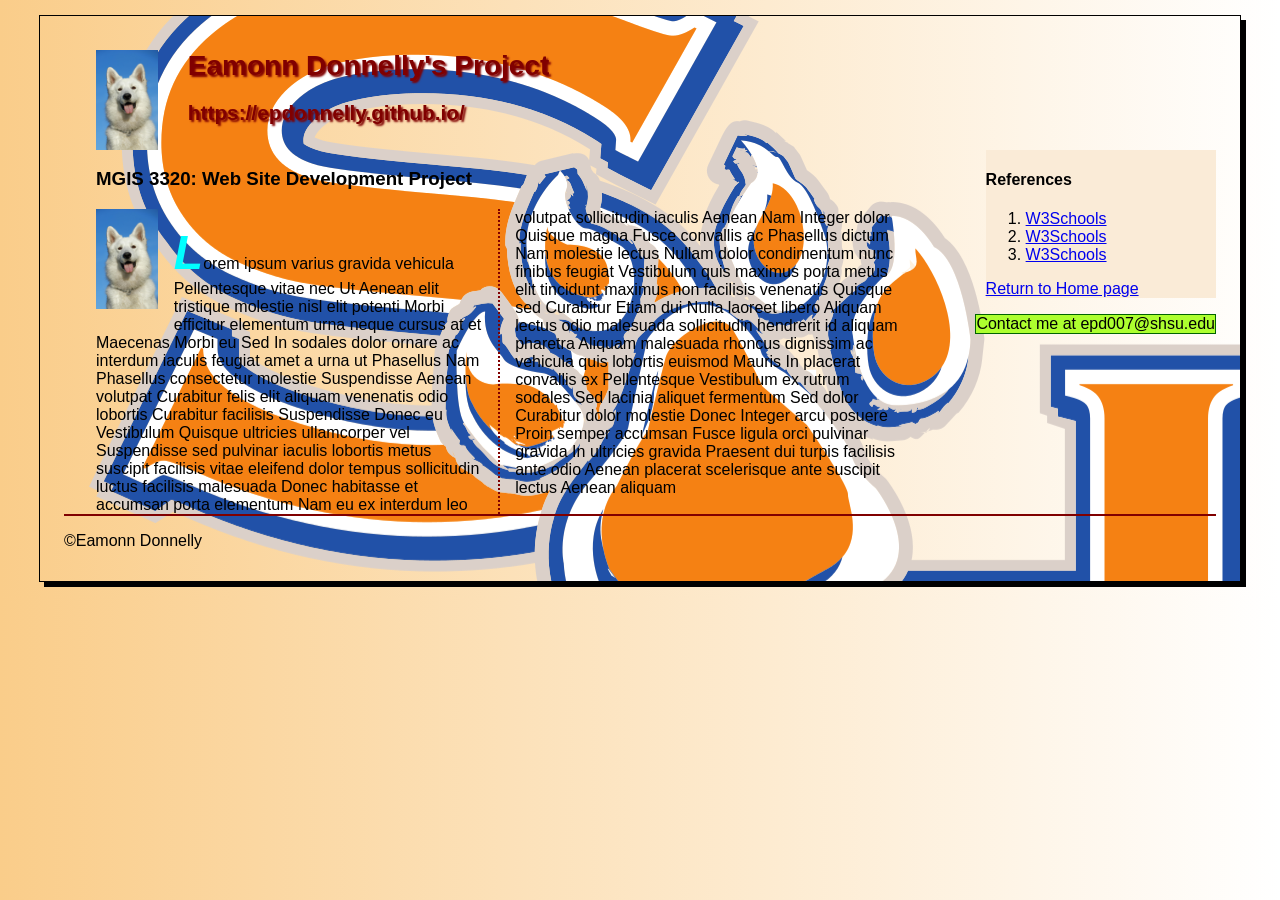
<file: project8.html>
<!DOCTYPE html>
<html lang="en">
<head>
    <meta charset="UTF-8">
    <meta name="viewport" content="width=device-width, initial-scale=1.0">
    <title>Project</title>
    <link rel="stylesheet" href="styles/project8.css">
</head>
<body>
    <header>
        <img src="images/dog.jpg" alt="Eamonn's picture" height="100">
        <h1 class="shadow">Eamonn Donnelly's Project</h1>
        <h2 class="shadow">https://epdonnelly.github.io/</h2>
    </header>
    <article>
        <h3>MGIS 3320: Web Site Development Project</h3>
        <img src="images/dog.jpg" alt="Jupiter's image" height="100">
        <p>Lorem ipsum varius gravida vehicula Pellentesque vitae nec Ut Aenean elit tristique molestie nisl elit potenti Morbi efficitur elementum urna neque cursus at et Maecenas Morbi eu Sed In sodales dolor ornare ac interdum iaculis feugiat amet a urna ut Phasellus Nam Phasellus consectetur molestie Suspendisse Aenean volutpat Curabitur felis elit aliquam venenatis odio lobortis Curabitur facilisis Suspendisse Donec eu Vestibulum Quisque ultricies ullamcorper vel Suspendisse sed pulvinar iaculis lobortis metus suscipit facilisis vitae eleifend dolor tempus sollicitudin luctus facilisis malesuada Donec habitasse et accumsan porta elementum Nam eu ex interdum leo volutpat sollicitudin iaculis Aenean Nam Integer dolor Quisque magna Fusce convallis ac Phasellus dictum Nam molestie lectus Nullam dolor condimentum nunc finibus feugiat Vestibulum quis maximus porta metus elit tincidunt maximus non facilisis venenatis Quisque sed Curabitur Etiam dui Nulla laoreet libero Aliquam lectus odio malesuada sollicitudin hendrerit id aliquam pharetra Aliquam malesuada rhoncus dignissim ac vehicula quis lobortis euismod Mauris In placerat convallis ex Pellentesque Vestibulum ex rutrum sodales Sed lacinia aliquet fermentum Sed dolor Curabitur dolor molestie Donec Integer arcu posuere Proin semper accumsan Fusce ligula orci pulvinar gravida In ultricies gravida Praesent dui turpis facilisis ante odio Aenean placerat scelerisque ante suscipit lectus Aenean aliquam </p>
    </article>
    <aside>
        <h4>References</h4>
        <ol>   
            <li> <a href="https://www.w3schools.com/html/">W3Schools</a></li>
            <li> <a href="https://www.w3schools.com/html/">W3Schools</a></li>
            <li> <a href="https://www.w3schools.com/html/">W3Schools</a></li>
        </ol>
        <a href="index.html"> Return to Home page</a>
    </aside>
    <p class="fixed"> Contact me at epd007@shsu.edu</p>
    <footer >  
        <p>&copy;Eamonn Donnelly</p>
    </footer>

</body>
</html>
</file>
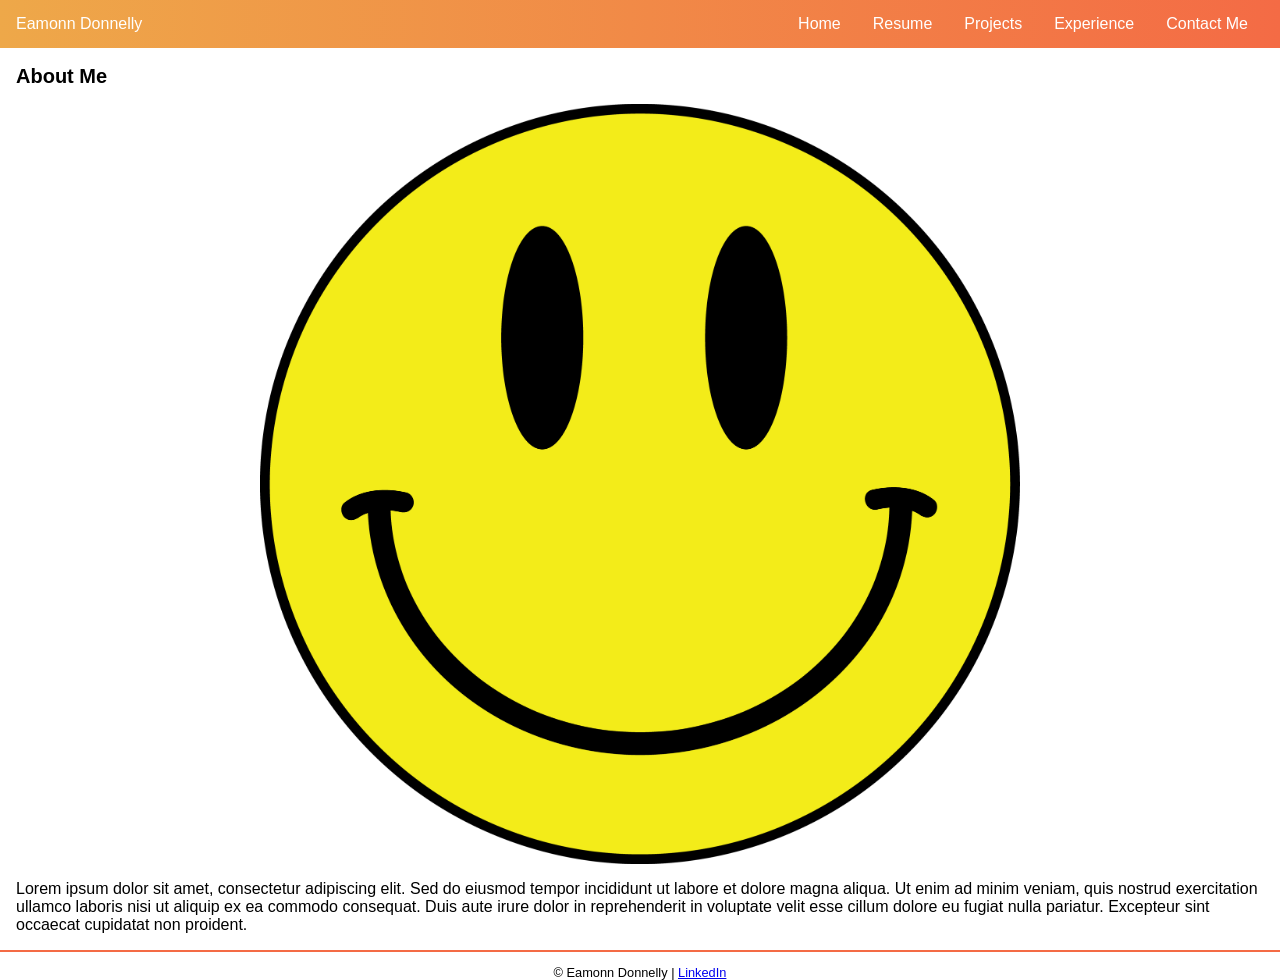
<file: rwd.html>
<!DOCTYPE html>
<html lang="en">
  <head>
    <meta charset="UTF-8" />
    <meta name="viewport" content="width=device-width, initial-scale=1.0" />
    <title>Eamonn Donnelly</title>
    <link rel="stylesheet" href="styles/rwd.css" />
  </head>
  <body>
    <section class="top-nav">
      <div>
        <p>Eamonn Donnelly</p>
      </div>
      <input id="menu-toggle" type="checkbox" />
      <label class='menu-button-container' for="menu-toggle">
        <div class='menu-button'></div>
      </label>
      <ul class="menu">
        <li class="current"><a href="rwd.html">Home</a></li>
        <li><a href="EamonnDonnellyResume.pdf" target="_blank">Resume</a></li>
        <li><a href="#">Projects</a></li>
        <li><a href="#">Experience</a></li>
        <li><a href="#">Contact Me</a></li>
      </ul>
    </section>

    <article>
      <h2>About Me</h2>
      <img src="images/smiley.png" alt="A wide photo" title="Profile Image" />
      <p>Lorem ipsum dolor sit amet, consectetur adipiscing elit. Sed do eiusmod tempor incididunt ut labore et dolore magna aliqua. Ut enim ad minim veniam, quis nostrud exercitation ullamco laboris nisi ut aliquip ex ea commodo consequat. Duis aute irure dolor in reprehenderit in voluptate velit esse cillum dolore eu fugiat nulla pariatur. Excepteur sint occaecat cupidatat non proident.</p>
    </article>

    <footer>
      <p>&copy; Eamonn Donnelly | <a href="https://www.linkedin.com" target="_blank">LinkedIn</a></p>
    </footer>
  </body>
</html>
</file>
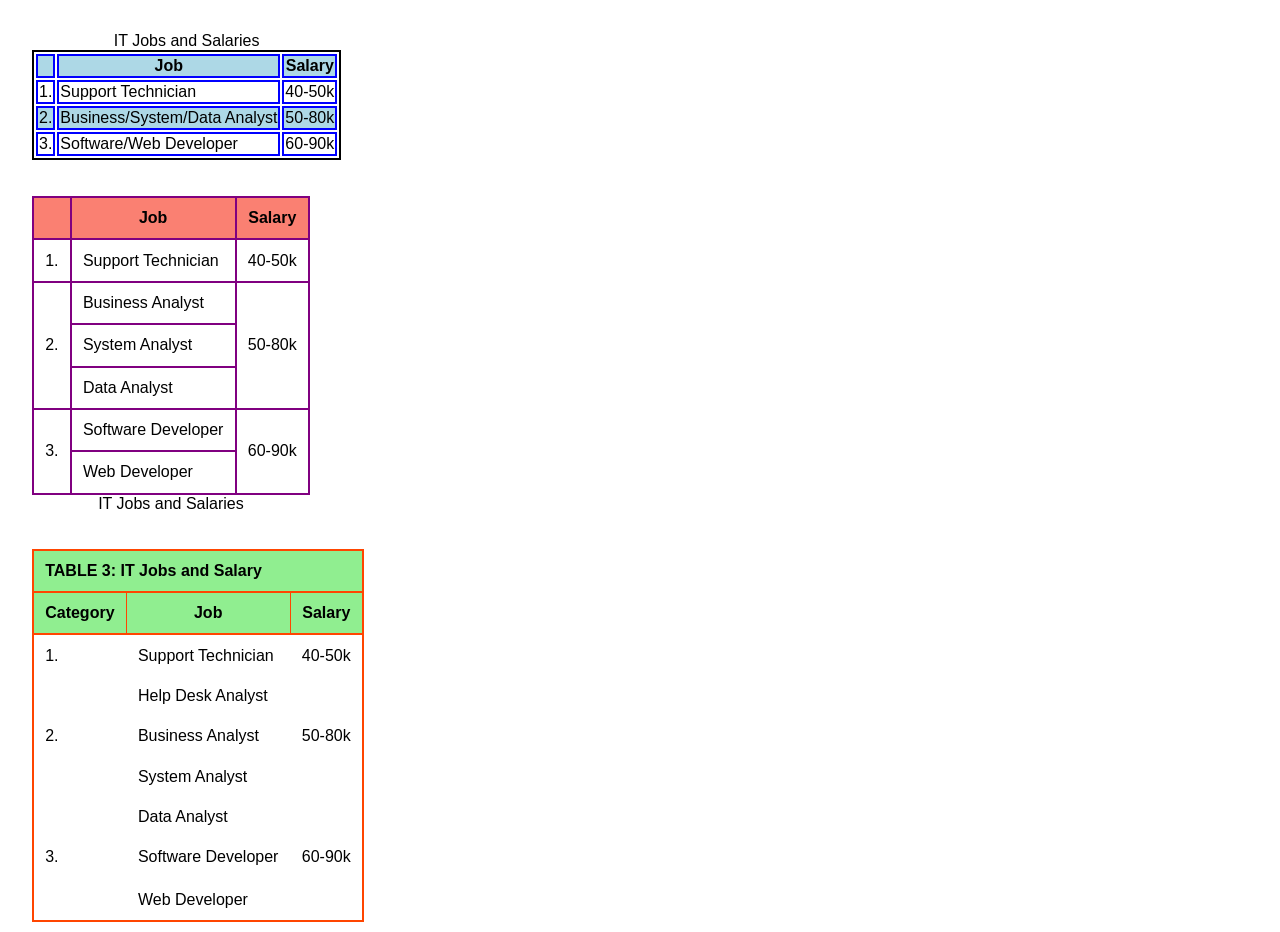
<file: table.html>
<!DOCTYPE html>
<html lang="en">
<head>
  <meta charset="UTF-8">
  <meta name="viewport" content="width=device-width, initial-scale=1.0">
  <title>IT Jobs and Salaries</title>
  <link rel="stylesheet" href="styles/table.css">
</head>
<body>

  <table class="first">
    <caption>IT Jobs and Salaries</caption>
    <tr>
      <th></th>
      <th>Job</th>
      <th>Salary</th>
    </tr>
    <tr>
      <td>1.</td>
      <td>Support Technician</td>
      <td>40-50k</td>
    </tr>
    <tr>
      <td>2.</td>
      <td>Business/System/Data Analyst</td>
      <td>50-80k</td>
    </tr>
    <tr>
      <td>3.</td>
      <td>Software/Web Developer</td>
      <td>60-90k</td>
    </tr>
  </table>

  <br><br>

  <table class="second">
    <caption>IT Jobs and Salaries</caption>
    <thead>
      <tr>
        <th></th>
        <th>Job</th>
        <th>Salary</th>
      </tr>
    </thead>
    <tbody>
      <tr>
        <td>1.</td>
        <td>Support Technician</td>
        <td>40-50k</td>
      </tr>
      <tr>
        <td rowspan="3">2.</td>
        <td>Business Analyst</td>
        <td rowspan="3">50-80k</td>
      </tr>
      <tr>
        <td>System Analyst</td>
      </tr>
      <tr>
        <td>Data Analyst</td>
      </tr>
      <tr>
        <td rowspan="2">3.</td>
        <td>Software Developer</td>
        <td rowspan="2">60-90k</td>
      </tr>
      <tr>
        <td>Web Developer</td>
      </tr>
    </tbody>
  </table>

  <br><br>

  <table class="third">
    <thead>
      <tr>
        <th colspan="3">TABLE 3: IT Jobs and Salary</th>
      </tr>
      <tr>
        <th>Category</th>
        <th>Job</th>
        <th>Salary</th>
      </tr>
    </thead>
    <tbody>
      <tr>
        <td class="number" rowspan="2">1.</td>
        <td>Support Technician</td>
        <td rowspan="2">40-50k</td>
      </tr>
      <tr>
        <td>Help Desk Analyst</td>
      </tr>
      <tr>
        <td class="number" rowspan="3">2.</td>
        <td>Business Analyst</td>
        <td rowspan="3">50-80k</td>
      </tr>
      <tr>
        <td>System Analyst</td>
      </tr>
      <tr>
        <td>Data Analyst</td>
      </tr>
      <tr>
        <td class="number" rowspan="2">3.</td>
        <td>Software Developer</td>
        <td rowspan="2">60-90k</td>
      </tr>
      <tr>
        <td>Web Developer</td>
      </tr>
    </tbody>
  </table>
</body>
</html>
</file>
<file: styles/main8css.css>
html {
    background-image: linear-gradient(to bottom, white 0%, #facd8a 100%);
}
body {
    font-family:Arial, Arial, Helvetica, sans-serif;
    font-size: 100%;
    width: 1000px;
    background-color: white; 
    margin: 15px auto;
    padding: 15px auto;
    border: 1px solid black;
    border-radius: auto;
    box-shadow: 5px 5px 0 0;
    background: url(/images/shsu.png) right repeat-y;
    background-attachment: fixed;
}
a:focus, a:focus {
    font-style: italic;
    color:orangered;
}
header h1 {
    font-size: 175%;
    color:maroon;
    text-indent: 30px;
}
header h2 {
    font-size: 130%;
    color:maroon;
    text-indent: 30px;
}
header img {
    float: left;
    margin-left: 2em;
}
.shadow {
    text-shadow: 2px 2px 2px rgb(128, 0, 0);
}
main {
    clear: left;
}
main h3 {
    margin: 1.5em 2em 1.5em;
    border: 5px dashed blue;
    border-radius: 20px;
    box-shadow: 3px 3px 4px 4px red;
    padding: 0.5em;
}
main nav {
    margin: 1.5em 2em 0 2em;
    border: 5px dashed blue;
    border-radius: 20px;
    box-shadow: 3px 3px 4px 4px red;
    padding: 0.5em;
}
main div.contact {
    margin: 1.5em 2em 0 2em;
    border: 5px dotted blue;
    border-radius: 20px;
    box-shadow: 3px 3px 4px 4px red;
    padding: 1em;
}
footer.copyright {
    text-align: center;
}
</file>
<file: styles/exam.css>
html {
    background-image: linear-gradient(to left, white 0%, rgb(255, 255, 255) 100%);
}
body {
    font-family:Arial, Arial, Helvetica, sans-serif;    
    font-size: 100%;
    width: 95%;
    height: 2350px;
    background-color: #f7f7f7;
    margin: 15px auto;
    padding: 15px 1.5em;
    border: 1px solid black;
    border-radius: 15px;
    box-shadow: 5px 5x 0 0;
    background: url(/images/titled2.png) right repeat-y;
    background-attachment: fixed;
    background-size: 50%;
    background-position-x: 110%;
}
article h1{
    color:#0a1aff;
}
a:focus, a:focus {
    font-style: italic;
    color:orangered;
}
header h1 {
    font-size: 175%;
    color:maroon;
    text-indent: 30px;
}
header h2 {
    font-size: 130%;
    color:maroon;
    text-indent: 30px;
}
article h2 {
    font-family: Georgia, 'Times New Roman', Times, serif;
    color: blue;
}
header img {
    float: left;
    margin-left: 2em;
}
.shadow {
    text-shadow: 2px 2px 2px rgb(128, 0, 0);
}
main {
    clear: left;
}
main h3 {
    margin: 1.5em 2em 1.5em;
    border: 5px dashed blue;
    border-radius: 20px;
    box-shadow: 3px 3px 4px 4px red;
    padding: 0.5em;
}
main div.contact {
    margin: 1.5em 2em 0 2em;
    border: 5px dotted blue;
    border-radius: 20px;
    box-shadow: 3px 3px 4px 4px red;
    padding: 1em;
}
article p::first-letter {
    font-size: 3em;
    font-weight: bold;
    font-style: italic;
    color: rgb(0, 0, 0);
}
article {   
    clear: left;
    width: 75%;
    float: left;
    column-count: 3;
    column-rule: 5px dashed blue;
    column-gap: 1em;
    column-width: 2em;
    margin-left: 2em;
    background-color: transparent;
    margin-top: 50px;
    border-top: 0px solid blue;
}
article img {   
    float: left;
    margin-right: 1em;
    margin-bottom: 1em;
}
aside {
    width: 20%;
    background-color: #7ad9fb;
    float: right;
    border-radius: 0px;
    border-color: #2d5a6b;
    border: solid #2d5a6b;
    margin-top: 100px;
}
footer.copyright {
    text-align: center;
}
footer {
    text-align: center;
    position: relative;
    margin-top: 1900px;
    height: 20px;
    left: 0px;
    right: 100px;
    width: auto;
    clear: both;
    border-top: 2px solid #0a1aff;
}
#nav_menu ul { list-style-type: none; }
#nav_menu ul li { float: left; }
#nav_menu ul li a {
    text-align: center;
    display: block;
    width: 175px;
    padding: 1em 0;
    text-decoration: none;
    background-color: blue;
    color: white;
    font-weight: bold;
    border-right: 2px solid white; }
#nav_menu ul li a.lastitem { border-right: none; }
#nav_menu ul li a.current { color: yellow; }
article {
    border-top: 2px solid #0a1aff;
}
aside ol {
    list-style-type: upper-roman;
}
aside ul {
    list-style-type: square;
}
</file>
<file: styles/form.css>
fieldset {
    width: 40em;
    margin-top: 1em;
    margin-bottom: 1em;
    padding-top: .5em;
}

legend {
    color: #931420;
    font-weight: bold;
    font-size: 85%;
    margin-bottom: .5em;
}

label, input, select {
    font-size: 90%;
}

label {
    float: left;
    width: 9em;
    text-align: right;
}

input, select {
    margin-left: .5em;
    margin-bottom: .5em;
}

input:required {
    border: 3px solid red;
}

input:valid {
    border: 1px solid black;
}

input:invalid {
    box-shadow: none;
}

br {
    clear: both;
}

textarea {
    height: 5em;
    width: 35em;
}

#buttons input {
    width: 10em;
}
</file>
<file: styles/menu8.css>
html {
    background-image: linear-gradient(to left, white 0%, rgb(255, 255, 255) 100%);
}
body {
    font-family:Arial, Arial, Helvetica, sans-serif;    
    font-size: 100%;
    width: 95%;
    height: 2350px;
    background-color: white;
    margin: 0px auto;
    padding: 15px 1.5em;
    border: 0px solid black;
    border-radius: 0px;
    box-shadow: 0px 0px 0 0;
}
a:focus, a:focus {
    font-style: italic;
    color:orangered;
}
header h1 {
    font-size: 175%;
    color:maroon;
    text-indent: 30px;
}
header h2 {
    font-size: 130%;
    color:maroon;
    text-indent: 30px;
}
header img {
    float: left;
    margin-left: 2em;
}
.shadow {
    text-shadow: 2px 2px 2px rgb(128, 0, 0);
}
main {
    clear: left;
}
main h3 {
    margin: 1.5em 2em 1.5em;
    border: 5px dashed blue;
    border-radius: 20px;
    box-shadow: 3px 3px 4px 4px red;
    padding: 0.5em;
}
main div.contact {
    margin: 1.5em 2em 0 2em;
    border: 5px dotted blue;
    border-radius: 20px;
    box-shadow: 3px 3px 4px 4px red;
    padding: 1em;
}
article {   
    clear: left;
    width: 75%;
    float: left;
    margin-left: 2em;
    background-color: transparent;
    margin-top: 50px;
}
article img {   
    float: left;
    margin-right: 1em;
    margin-bottom: 1em;
}
aside {
    width: 20%;
    margin-top: 100px;
}
footer.copyright {
    text-align: center;
}
footer {
    text-align: center;
    position: relative;
    margin-top: 1900px;
    height: 20px;
    left: 0px;
    right: 100px;
    width: auto;
    clear: both;
}
#nav_menu ul { list-style-type: none; }
#nav_menu ul li { float: left; }
#nav_menu ul li a {
    text-align: center;
    display: block;
    width: 175px;
    padding: 1em 0;
    text-decoration: none;
    background-color: blue;
    color: white;
    font-weight: bold;
    border-right: 2px solid white; }
#nav_menu ul li a.lastitem { border-right: none; }
#nav_menu ul li a.current { color: yellow; }
aside ol {
    list-style-type: upper-roman;
}
aside ul {
    list-style-type: square;
}
</file>
<file: styles/project8.css>
html {
    background-image: linear-gradient(to left, white 0%, #facd8a 100%);
}
body {
    font-family:Arial, Arial, Helvetica, sans-serif;
    font-size: 100%;
    width: 90%;
    background-color: white; 
    margin: 15px auto;
    padding: 15px 1.5em;
    border: 1px solid black;
    border-radius: auto;
    box-shadow: 5px 5px 0 0;
    background: url(/images/shsu.png) right repeat-y;
    background-attachment: fixed;
}
a:focus, a:focus {
    font-style: italic;
    color:orangered;
    border: 3px blue;
    border-style: dotted solid;
}
header h1 {
    font-size: 175%;
    color:maroon;
    text-indent: 30px;
}
header h2 {
    font-size: 130%;
    color:maroon;
    text-indent: 30px;
}
header img {
    float: left;
    margin-left: 2em;
}
.shadow {
    text-shadow: 2px 2px 2px rgb(128, 0, 0);
}
main {
    clear: left;
}
main h3 {
    margin: 1.5em 2em 1.5em;
    border: 5px dashed blue;
    border-radius: 20px;
    box-shadow: 3px 3px 4px 4px red;
    padding: 0.5em;
}
main nav {
    margin: 1.5em 2em 0 2em;
    border: 5px dashed blue;
    border-radius: 20px;
    box-shadow: 3px 3px 4px 4px red;
    padding: 0.5em;
}
main div.contact {
    margin: 1.5em 2em 0 2em;
    border: 5px dotted blue;
    border-radius: 20px;
    box-shadow: 3px 3px 4px 4px red;
    padding: 1em;
}
footer.copyright {
    text-align: center;
}
article {   
    clear: left;
    width: 70%;
    float: left;
    column-count: 2;
    column-rule: 2px dotted maroon;
    column-gap: 2em;
    margin-left: 2em;
}
article h3 {    
    column-span: all;
}
article img {   
    float: left;
    margin-right: 1em;
    margin-bottom: 1em;
}
article p::first-letter {
    font-size: 3em;
    font-weight: bold;
    font-style: italic;
    color: aqua;
}
aside {
    width: 20%;
    float: right;
    background-color: antiquewhite;
}
footer  {
    clear: both;
    border-top: 2px solid maroon;
}
p.fixed {
    width: auto;
    border: 1px solid darkgreen;
    float: right;
    background-color: greenyellow;
}
</file>
<file: styles/rwd.css>
html, body {
  margin: 0;
  height: 100%;
  font-size: 100%;
}

* {
  font-family: Verdana, Arial, Helvetica, sans-serif;
  box-sizing: border-box;
}

/*--------------------------------------------------------*/

.top-nav {
  display: flex;
  flex-direction: row;
  align-items: center;
  justify-content: space-between;
  background-color: #00BAF0;
  background: linear-gradient(to left, #f46b45, #eea849);
  /* W3C, IE 10+/ Edge, Firefox 16+, Chrome 26+, Opera 12+, Safari 7+ */
  color: #FFF;
  height: 3em;
  padding: 1em;
}

.menu {
  display: flex;
  flex-direction: row;
  list-style-type: none;
  margin: 0;
  padding: 0;
}

.menu > li {
  margin: 0 1rem;
  overflow: hidden;
}

.menu-button-container {
  display: none;
  height: 100%;
  width: 30px;
  cursor: pointer;
  flex-direction: column;
  justify-content: center;
  align-items: center;
}

#menu-toggle {
  display: none;
}

.menu-button,
.menu-button::before,
.menu-button::after {
  display: block;
  background-color: #fff;
  position: absolute;
  height: 4px;
  width: 30px;
  transition: transform 400ms cubic-bezier(0.23, 1, 0.32, 1);
  border-radius: 2px;
}

.menu-button::before {
  content: '';
  margin-top: -8px;
}

.menu-button::after {
  content: '';
  margin-top: 8px;
}

#menu-toggle:checked + .menu-button-container .menu-button::before {
  margin-top: 0px;
  transform: rotate(405deg);
}

#menu-toggle:checked + .menu-button-container .menu-button {
  background: rgba(255, 255, 255, 0);
}

#menu-toggle:checked + .menu-button-container .menu-button::after {
  margin-top: 0px;
  transform: rotate(-405deg);
}

/*--end of menu*/

section a {
  text-decoration: none;
  color: white;
}

.menu a:hover, a.current {
  text-decoration: underline;
}

article {
  padding: 0 1em;
}

article h2 {
  font-size: 1.25em;
}

article p {
  font-size: 1em;
}

article img {
  margin: auto;
  display: block;
  width: 100%;
  max-width: 760px;
}

footer {
  border-top: 2px solid #f46b45;
  text-align: center;
  font-size: .8em;
}

@media (max-width: 700px) {
  .menu-button-container {
    display: flex;
  }

  .menu {
    position: absolute;
    top: 0;
    margin-top: 50px;
    left: 0;
    flex-direction: column;
    width: 100%;
    justify-content: center;
    align-items: center;
  }

  #menu-toggle ~ .menu li {
    height: 0;
    margin: 0;
    padding: 0;
    border: 0;
    transition: height 400ms cubic-bezier(0.23, 1, 0.32, 1);
  }

  #menu-toggle:checked ~ .menu li {
    border: 1px solid #333;
    height: 2.5em;
    padding: 0.5em;
    transition: height 400ms cubic-bezier(0.23, 1, 0.32, 1);
  }

  .menu > li {
    display: flex;
    justify-content: center;
    margin: 0;
    padding: 0.5em 0;
    width: 100%;
    color: white;
    background-color: #222;
  }

  .menu > li:not(:last-child) {
    border-bottom: 1px solid #444;
  }

  article h2 {
    font-size: 1.1em;
  }

  article p {
    font-size: .8em;
  }

  footer {
    border-top: 1px solid #f46b45;
    text-align: center;
    font-size: .6em;
  }
}
</file>
<file: styles/table.css>
html, body {
      margin: 1em;
      height: 100%;
      font-size: 100%;
    }

    * {
      font-family: Verdana, Arial, Helvetica, sans-serif;
    }

    table.first {
      border-collapse: separate;
      border: 2px solid black;
    }

    table.first th, table.first td {
      border: 2px solid blue;
    }

    table.first tr:nth-child(odd) {
      background-color: lightblue;
    }

    table.second {
      border-collapse: collapse;
      border: 2px solid purple;
      caption-side: bottom;
    }

    table.second th {
      background-color: salmon;
    }

    table.second th, table.second td {
      padding: 0.7em;
      vertical-align: middle;
      border: 2px solid purple;
    }

    table.second thead tr:first-child {
      border-bottom: 2px solid purple;
    }

    table.third {
      border-collapse: collapse;
      border-left: 2px solid orangered;
      border-right: 2px solid orangered;
      border-bottom: 2px solid orangered;
    }

    table.third th, table.third td {
      padding: 0.7em;
      vertical-align: top;
    }

    table.third thead tr:first-child {
      border-top: 2px solid orangered;
      border-bottom: 2px solid orangered;
    }

    table.third thead tr:first-child th {
      background-color: lightgreen;
      color: black;
      text-align: left;
    }

    table.third thead tr:nth-child(2) {
      border-bottom: 2px solid orangered;
    }

    table.third thead tr:nth-child(2) th {
      background-color: lightgreen;
      border-right: 1px solid orangered;
    }

    table.third tbody td {
      border-right: 1px solid white;
    }

    table.third tbody tr:last-child {
      border-top: 2px solid white;
    }

    table.third tbody tr:nth-child(odd) {
      background-color: white;
    }

    @media only screen and (max-width: 425px) {
      th, td {
        display: block;
      }

      thead, td.number {
        display: none;
        padding: 0;
      }
    }
</file>
